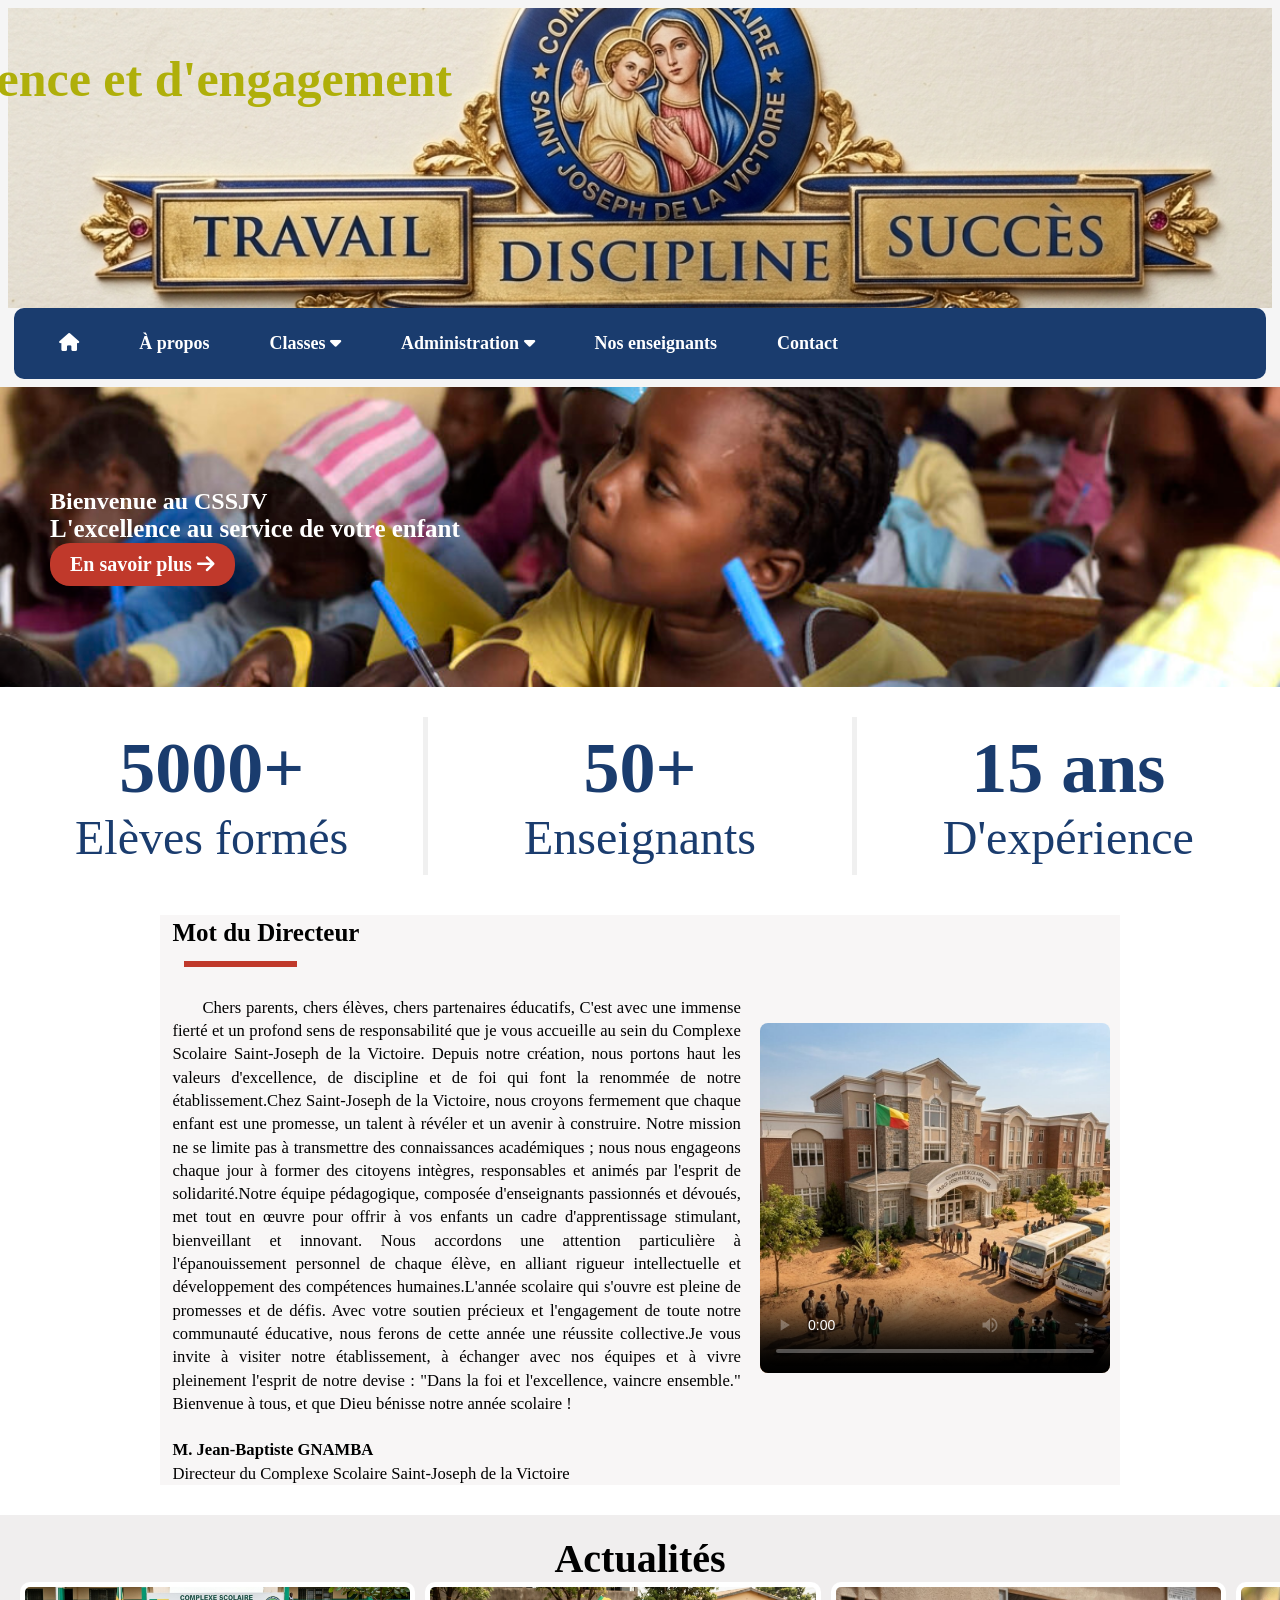
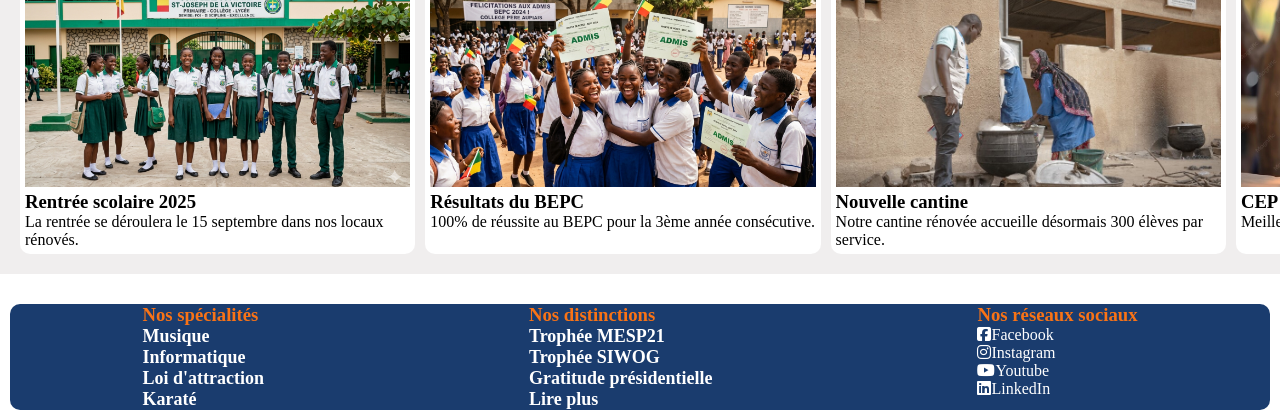
<file: index.html>
<!DOCTYPE html>
<html lang="en">
<head>
    <meta charset="UTF-8">
    <meta name="viewport" content="width=device-width, initial-scale=1.0">
    <link rel="stylesheet" href="https://cdnjs.cloudflare.com/ajax/libs/font-awesome/6.5.0/css/all.min.css">
    <title>site vitrine CSSJV</title>
    <link rel="stylesheet" href="style.css">
</head>
<body>
    <header class="container">
        <div class="nomEcole">
            <div class="conteneurImage">
                <img src="assets/1779537355182.png" alt="logo CSSJV">
                <h4>Une histoire d'excellence et d'engagement</h4>
            </div>
        </div>

        <div>
           <button class="hamburger" id="hamburger">☰</button>
           <nav class="elementEntete">
                <ul>
                   <li><a href="index.html"><i class="fa-solid fa-house"></i></a></li>
                   <li><a href="#">À propos</a></li>
                   <li class="cacheMenu"><a href="classes.html" target="_blank">Classes 
                   <i class="fa-solid fa-caret-down"></i></a>
                       <ul class="listeClasses">
                        <li><a href="#">Sixième</a></li>
                        <li><a href="#">Cinquième</a></li>
                        <li><a href="#">Quatrième</a></li>
                        <li><a href="#">Troisième</a></li>
                        <li class="cacheClasse"><a href="#">Seconde</a>
                             <ul class="lesSousClasses">
                                <li><a href="#">Seconde A1</a></li>
                                <li><a href="#">Seconde A2</a></li>
                                <li><a href="#">Seconde B</a></li>
                                <li><a href="#">Seconde C</a></li>
                                <li><a href="#">Seconde D</a></li>
                             </ul>
                        </li>
                        <li class="cacheClasse"><a href="#">Première</a>
                            <ul class="lesSousClasses">
                                <li><a href="#">Première A1</a></li>
                                <li><a href="#">Première A2</a></li>
                                <li><a href="#">Première B</a></li>
                                <li><a href="#">Première C</a></li>
                                <li><a href="#">Première D</a></li>
                            </ul>
                        </li>
                        <li class="cacheClasse"><a href="#">Terminale</a>
                            <ul class="lesSousClasses">
                                <li><a href="#">Terminale A1</a></li>
                                <li><a href="#">Terminale A2</a></li>
                                <li><a href="#">Terminale B</a></li>
                                <li><a href="#">Terminale C</a></li>
                                <li><a href="#">Terminale D</a></li>
                            </ul>
                        </li>
                       </ul>
                    </li>
                   <li><a href="#">Administration
                    <i class="fa-solid fa-caret-down"></i></a></li>
                    <li><a href="enseignants.php" target="_blank">Nos enseignants</a></li>
                   <li><a href="#">Contact</a></li>
               </ul>
           </nav>
        </div>
    </header>
    <section class="hero">
        <div class="heroConteu">
            <h1>Bienvenue au CSSJV</h1>
            <p><span class="phraseCool">L'excellence au service de votre enfant</span></p>
            <a href="#" class="bouton">En savoir plus <i class="fa-solid fa-arrow-right"></i></a>
        </div>
    </section>

    <section>
        <div class="lesChiffres">
            <div class="chiffre">
                <h2>5000+</h2>
                <p><a href="classes.html" class="lesEnseignant" target="_blank">Elèves formés</a></p>
            </div>
            <div class="chiffre">
                <h2>50+</h2>
                <p><a href="enseignants.php" class="lesEnseignant" target="_blank">Enseignants</a></p>
            </div>            
            <div class="chiffre">
            <h2>15 ans</h2>
                <p>D'expérience</p>
            </div>
        </div>
    </section>

        <div class="Director">
        <div class="DirWord">
        <span class="phraseCool">Mot du Directeur</span>
        <hr class="traitHoriz">
           <p> Chers parents, chers élèves, chers partenaires éducatifs, C'est avec une immense fierté 
            et un profond sens de responsabilité que je vous accueille au sein du Complexe Scolaire 
            Saint-Joseph de la Victoire. Depuis notre création, nous portons haut les valeurs 
            d'excellence, de discipline et de foi qui font la renommée de notre établissement.Chez 
            Saint-Joseph de la Victoire, nous croyons fermement que chaque enfant est une promesse, 
            un talent à révéler et un avenir à construire. Notre mission ne se limite pas à 
            transmettre des connaissances académiques ; nous nous engageons chaque jour à former des 
            citoyens intègres, responsables et animés par l'esprit de solidarité.Notre équipe 
            pédagogique, composée d'enseignants passionnés et dévoués, met tout en œuvre pour offrir 
            à vos enfants un cadre d'apprentissage stimulant, bienveillant et innovant. Nous 
            accordons une attention particulière à l'épanouissement personnel de chaque élève, en 
            alliant rigueur intellectuelle et développement des compétences humaines.L'année scolaire 
            qui s'ouvre est pleine de promesses et de défis. Avec votre soutien précieux et 
            l'engagement de toute notre communauté éducative, nous ferons de cette année une réussite 
            collective.Je vous invite à visiter notre établissement, à échanger avec nos équipes et à 
            vivre pleinement l'esprit de notre devise : 
            "Dans la foi et l'excellence, vaincre ensemble."
            Bienvenue à tous, et que Dieu bénisse notre année scolaire !<br><br>
            <span class="nomDir">M. Jean-Baptiste  GNAMBA</span><br>
            Directeur du Complexe Scolaire Saint-Joseph de la Victoire
            </div>
        </p>
        <div><video src="assets/Video 2026.mp4" controls poster="assets/Image 2026.jpeg"  class="rightImage"></video></div>
    </div>

    <section class="actualites">
        <h2 class="titre-section">Actualités</h2>
        <div class="cartes">
            <div class="carte">
                <img src="assets/img2.png" alt="actualité 1">
                <h3>Rentrée scolaire 2025</h3>
                <p>La rentrée se déroulera le 15 septembre dans nos locaux rénovés.</p>
            </div>
            <div class="carte">
                <img src="assets/img114.jfif" alt="actualité 2">
                <h3>Résultats du BEPC</h3>
                <p>100% de réussite au BEPC pour la 3ème année consécutive.</p>
            </div>
            <div class="carte">
                <img src="assets/cantine.jpg" alt="actualité 3">
                <h3>Nouvelle cantine</h3>
                <p>Notre cantine rénovée accueille désormais 300 élèves par service.</p>
            </div>
             <div class="carte">
                <img src="assets/img111.jpg" alt="actualité 4">
                <h3>CEP 2023</h3>
                <p>Meilleure élève du hhhhhhhhhhhhhhhhh.</p>
            </div>
             <div class="carte">
                <img src="assets/img113.png" alt="actualité 5">
                <h3>1er Août 2025</h3>
                <p>Nos élèves à la fête nationale d'indépendance du Bénin</p>
            </div>


                <div class="carte doublon">
                <img src="assets/img2.png" alt="actualité 1">
                <h3>Rentrée scolaire 2025</h3>
                <p>La rentrée se déroulera le 15 septembre dans nos locaux rénovés.</p>
            </div>
            <div class="carte doublon">
                <img src="assets/img114.jfif" alt="actualité 2">
                <h3>Résultats du BEPC</h3>
                <p>100% de réussite au BEPC pour la 3ème année consécutive.</p>
            </div>
            <div class="carte doublon">
                <img src="assets/cantine.jpg" alt="actualité 3">
                <h3>Nouvelle cantine</h3>
                <p>Notre cantine rénovée accueille désormais 300 élèves par service.</p>
            </div>
             <div class="carte doublon">
                <img src="assets/img111.jpg" alt="actualité 4">
                <h3>CEP 2023</h3>
                <p>Meilleure élève du hhhhhhhhhhhhhhhhh.</p>
            </div>
             <div class="carte doublon">
                <img src="assets/img113.png" alt="actualité 5">
                <h3>1er Août 2025</h3>
                <p>Nos élèves à la fête nationale d'indépendance du Bénin</p>
            </div>
        </div>
    </section>
    <footer>
        <div class="downInfo">
            <h3>Nos spécialités</h3>
            <ul>
                <li><a href="#">Musique</a></li>
                <li><a href="#">Informatique</a></li>
                <li><a href="#">Loi d'attraction</a></li>
                <li><a href="#">Karaté</a></li>
            </ul>
        </div>
        <div class="downInfo">
            <h3>Nos distinctions</h3>
            <ul>
                <li><a href="#">Trophée MESP21</a></li>
                <li><a href="#">Trophée SIWOG</a></li>
                <li><a href="#">Gratitude présidentielle</a></li>
                <li><a href="#">Lire plus</a></li>
            </ul>
        </div>
        <div class="downInfo">
            <h3>Nos réseaux sociaux</h3>
                <a href="#"><i class="fa-brands fa-square-facebook"></i><span>Facebook</span></a> <br>
                <a href="#"><i class="fa-brands fa-instagram"></i><span>Instagram</span></a> <br>
                <a href="#"><i class="fa-brands fa-youtube"></i><span>Youtube</span></a><br>
                <a href="#"><i class="fa-brands fa-linkedin"></i><span>LinkedIn</span></a>

        </div>
    </footer>
    <script>
        const bouton = document.getElementById('hamburger');
        const menu = document.querySelector('.elementEntete');
    
        bouton.addEventListener('click', function() {
        menu.classList.toggle('actif');
        });
    </script>
</body>
</html>
</file>
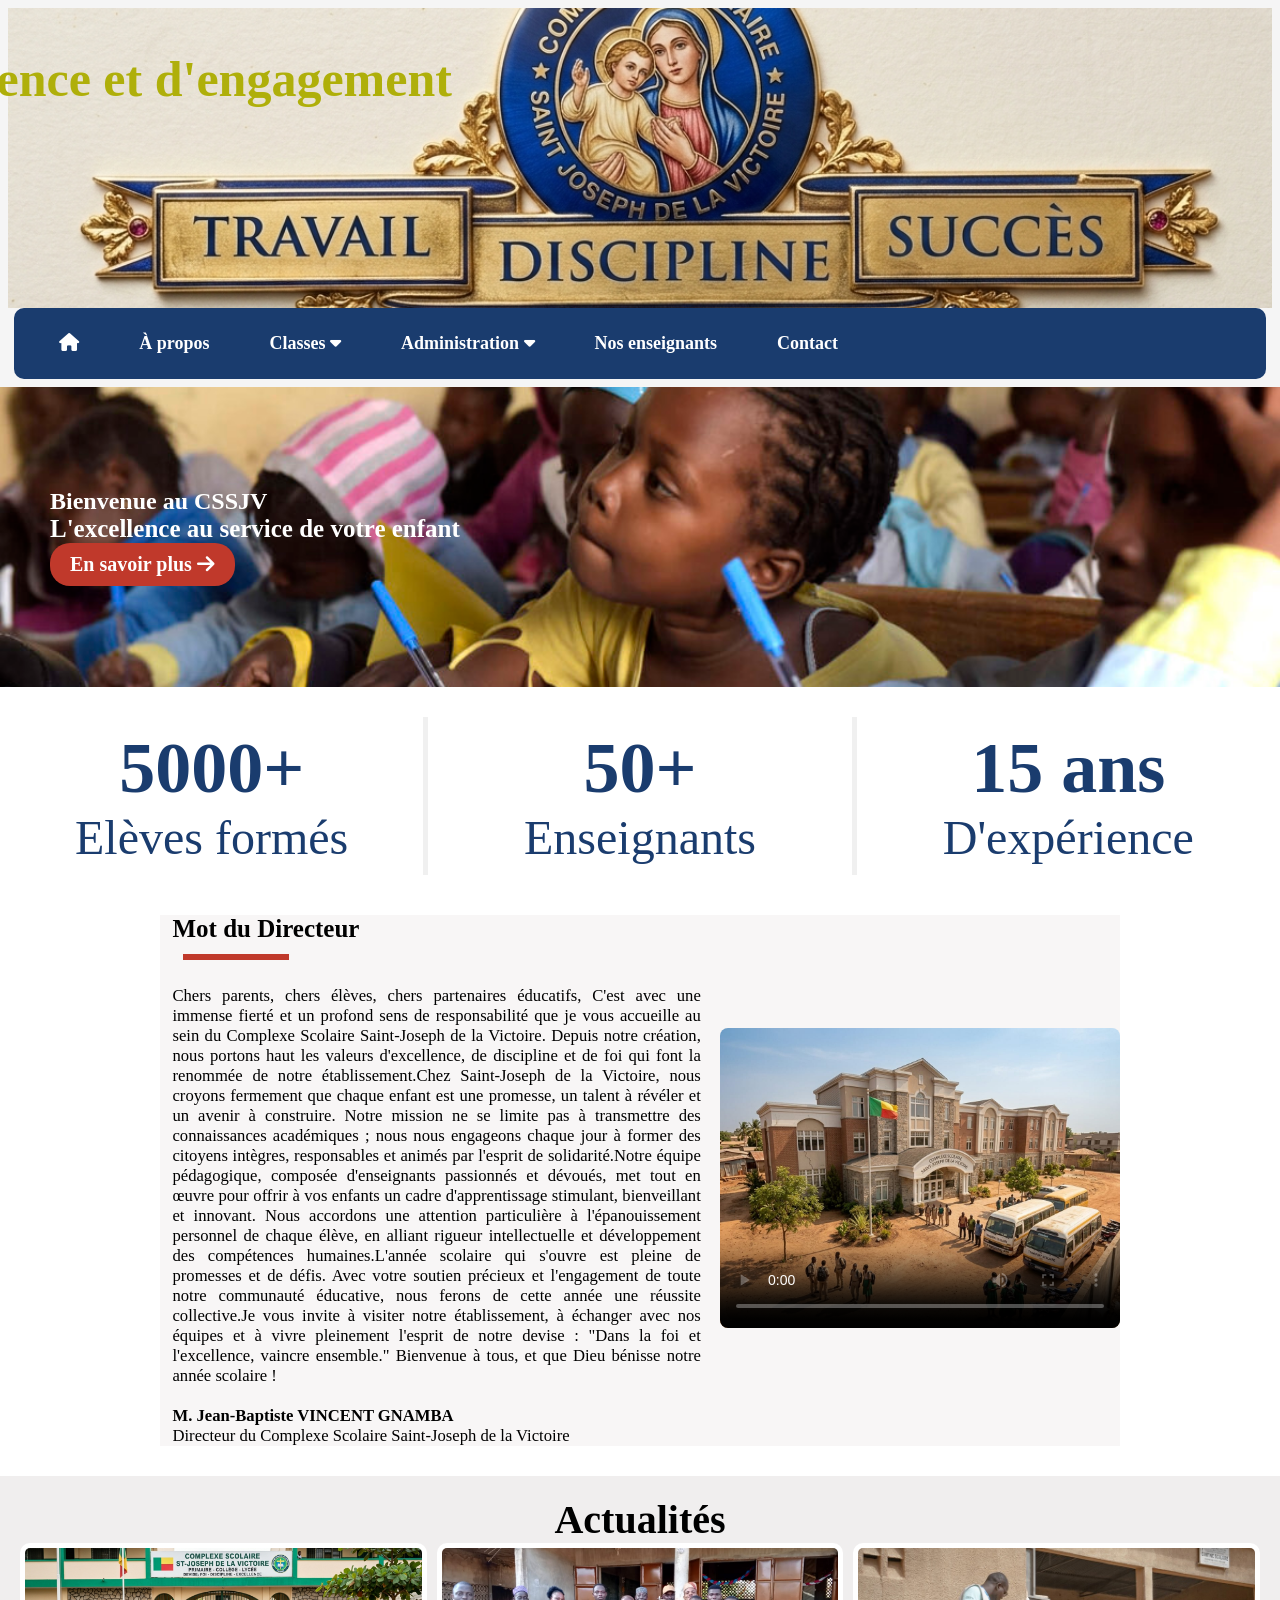
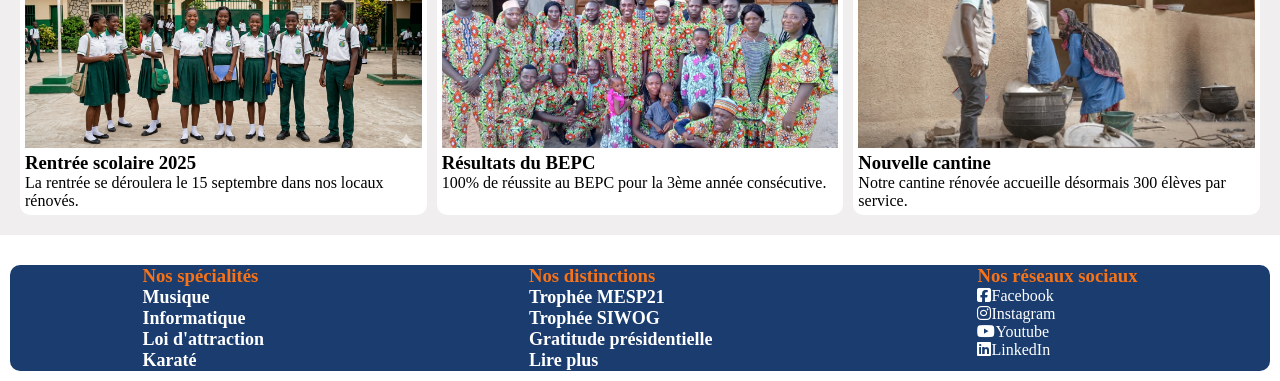
<file: proet1/index.html>
<!DOCTYPE html>
<html lang="en">
<head>
    <meta charset="UTF-8">
    <meta name="viewport" content="width=device-width, initial-scale=1.0">
    <link rel="stylesheet" href="https://cdnjs.cloudflare.com/ajax/libs/font-awesome/6.5.0/css/all.min.css">
    <title>site vitrine CSSJV</title>
    <link rel="stylesheet" href="style.css">
</head>
<body>
    <header class="container">
        <div class="nomEcole">
            <div class="conteneurImage">
                <img src="assets/1779537355182.png" alt="logo CSSJV">
                <h4>Une histoire d'excellence et d'engagement</h4>
            </div>
        </div>

        <div>
           <button class="hamburger" id="hamburger">☰</button>
           <nav class="elementEntete">
                <ul>
                   <li><a href="index.html"><i class="fa-solid fa-house"></i></a></li>
                   <li><a href="#">À propos</a></li>
                   <li class="cacheMenu"><a href="classes.html" target="_blank">Classes 
                   <i class="fa-solid fa-caret-down"></i></a>
                       <ul class="listeClasses">
                        <li><a href="#">Sixième</a></li>
                        <li><a href="#">Cinquième</a></li>
                        <li><a href="#">Quatrième</a></li>
                        <li><a href="#">Troisième</a></li>
                        <li class="cacheClasse"><a href="#">Seconde</a>
                             <ul class="lesSousClasses">
                                <li><a href="#">Seconde A1</a></li>
                                <li><a href="#">Seconde A2</a></li>
                                <li><a href="#">Seconde B</a></li>
                                <li><a href="#">Seconde C</a></li>
                                <li><a href="#">Seconde D</a></li>
                             </ul>
                        </li>
                        <li class="cacheClasse"><a href="#">Première</a>
                            <ul class="lesSousClasses">
                                <li><a href="#">Première A1</a></li>
                                <li><a href="#">Première A2</a></li>
                                <li><a href="#">Première B</a></li>
                                <li><a href="#">Première C</a></li>
                                <li><a href="#">Première D</a></li>
                            </ul>
                        </li>
                        <li class="cacheClasse"><a href="#">Terminale</a>
                            <ul class="lesSousClasses">
                                <li><a href="#">Terminale A1</a></li>
                                <li><a href="#">Terminale A2</a></li>
                                <li><a href="#">Terminale B</a></li>
                                <li><a href="#">Terminale C</a></li>
                                <li><a href="#">Terminale D</a></li>
                            </ul>
                        </li>
                       </ul>
                    </li>
                   <li><a href="#">Administration
                    <i class="fa-solid fa-caret-down"></i></a></li>
                    <li><a href="enseignants.php" target="_blank">Nos enseignants</a></li>
                   <li><a href="#">Contact</a></li>
               </ul>
           </nav>
        </div>
    </header>
    <section class="hero">
        <div class="heroConteu">
            <h1>Bienvenue au CSSJV</h1>
            <p><span class="phraseCool">L'excellence au service de votre enfant</span></p>
            <a href="#" class="bouton">En savoir plus <i class="fa-solid fa-arrow-right"></i></a>
        </div>
    </section>

    <section>
        <div class="lesChiffres">
            <div class="chiffre">
                <h2>5000+</h2>
                <p><a href="classes.html" class="lesEnseignant" target="_blank">Elèves formés</a></p>
            </div>
            <div class="chiffre">
                <h2>50+</h2>
                <p><a href="enseignants.php" class="lesEnseignant" target="_blank">Enseignants</a></p>
            </div>            
            <div class="chiffre">
            <h2>15 ans</h2>
                <p>D'expérience</p>
            </div>
        </div>
    </section>

        <div class="Director">
        <div class="DirWord">
        <p><span class="phraseCool">Mot du Directeur</span>
        <hr class="traitHoriz">
            Chers parents, chers élèves, chers partenaires éducatifs, C'est avec une immense fierté 
            et un profond sens de responsabilité que je vous accueille au sein du Complexe Scolaire 
            Saint-Joseph de la Victoire. Depuis notre création, nous portons haut les valeurs 
            d'excellence, de discipline et de foi qui font la renommée de notre établissement.Chez 
            Saint-Joseph de la Victoire, nous croyons fermement que chaque enfant est une promesse, 
            un talent à révéler et un avenir à construire. Notre mission ne se limite pas à 
            transmettre des connaissances académiques ; nous nous engageons chaque jour à former des 
            citoyens intègres, responsables et animés par l'esprit de solidarité.Notre équipe 
            pédagogique, composée d'enseignants passionnés et dévoués, met tout en œuvre pour offrir 
            à vos enfants un cadre d'apprentissage stimulant, bienveillant et innovant. Nous 
            accordons une attention particulière à l'épanouissement personnel de chaque élève, en 
            alliant rigueur intellectuelle et développement des compétences humaines.L'année scolaire 
            qui s'ouvre est pleine de promesses et de défis. Avec votre soutien précieux et 
            l'engagement de toute notre communauté éducative, nous ferons de cette année une réussite 
            collective.Je vous invite à visiter notre établissement, à échanger avec nos équipes et à 
            vivre pleinement l'esprit de notre devise : 
            "Dans la foi et l'excellence, vaincre ensemble."
            Bienvenue à tous, et que Dieu bénisse notre année scolaire !<br><br>
            <span class="nomDir">M. Jean-Baptiste VINCENT GNAMBA</span><br>
            Directeur du Complexe Scolaire Saint-Joseph de la Victoire
                <!--a href="#"> <strong>Lire plus 
                    <i class="fa-solid fa-arrow-right iconA"></i></strong> </a-->
            </div>
        </p>
        <div><video src="assets/Video 2026.mp4" controls poster="assets/Image 2026.jpeg"  class="rightImage"></video></div>
    </div>

    <section class="actualites">
        <h2 class="titre-section">Actualités</h2>
        <div class="cartes">
            <div class="carte">
                <img src="assets/img2.png" alt="actualité 1">
                <h3>Rentrée scolaire 2025</h3>
                <p>La rentrée se déroulera le 15 septembre dans nos locaux rénovés.</p>
            </div>
            <div class="carte">
                <img src="assets/IMG-20240622-WA0061.jpg" alt="actualité 2">
                <h3>Résultats du BEPC</h3>
                <p>100% de réussite au BEPC pour la 3ème année consécutive.</p>
            </div>
            <div class="carte">
                <img src="assets/cantine.jpg" alt="actualité 3">
                <h3>Nouvelle cantine</h3>
                <p>Notre cantine rénovée accueille désormais 300 élèves par service.</p>
            </div>
        </div>
    </section>
    <footer>
        <div class="downInfo">
            <h3>Nos spécialités</h3>
            <ul>
                <li><a href="#">Musique</a></li>
                <li><a href="#">Informatique</a></li>
                <li><a href="#">Loi d'attraction</a></li>
                <li><a href="#">Karaté</a></li>
            </ul>
        </div>
        <div class="downInfo">
            <h3>Nos distinctions</h3>
            <ul>
                <li><a href="#">Trophée MESP21</a></li>
                <li><a href="#">Trophée SIWOG</a></li>
                <li><a href="#">Gratitude présidentielle</a></li>
                <li><a href="#">Lire plus</a></li>
            </ul>
        </div>
        <div class="downInfo">
            <h3>Nos réseaux sociaux</h3>
                <a href="#"><i class="fa-brands fa-square-facebook"></i><span>Facebook</span></a> <br>
                <a href="#"><i class="fa-brands fa-instagram"></i><span>Instagram</span></a> <br>
                <a href="#"><i class="fa-brands fa-youtube"></i><span>Youtube</span></a><br>
                <a href="#"><i class="fa-brands fa-linkedin"></i><span>LinkedIn</span></a>

        </div>
    </footer>
    <script>
        const bouton = document.getElementById('hamburger');
        const menu = document.querySelector('.elementEntete');
    
        bouton.addEventListener('click', function() {
        menu.classList.toggle('actif');
        });
    </script>
</body>
</html>
</file>
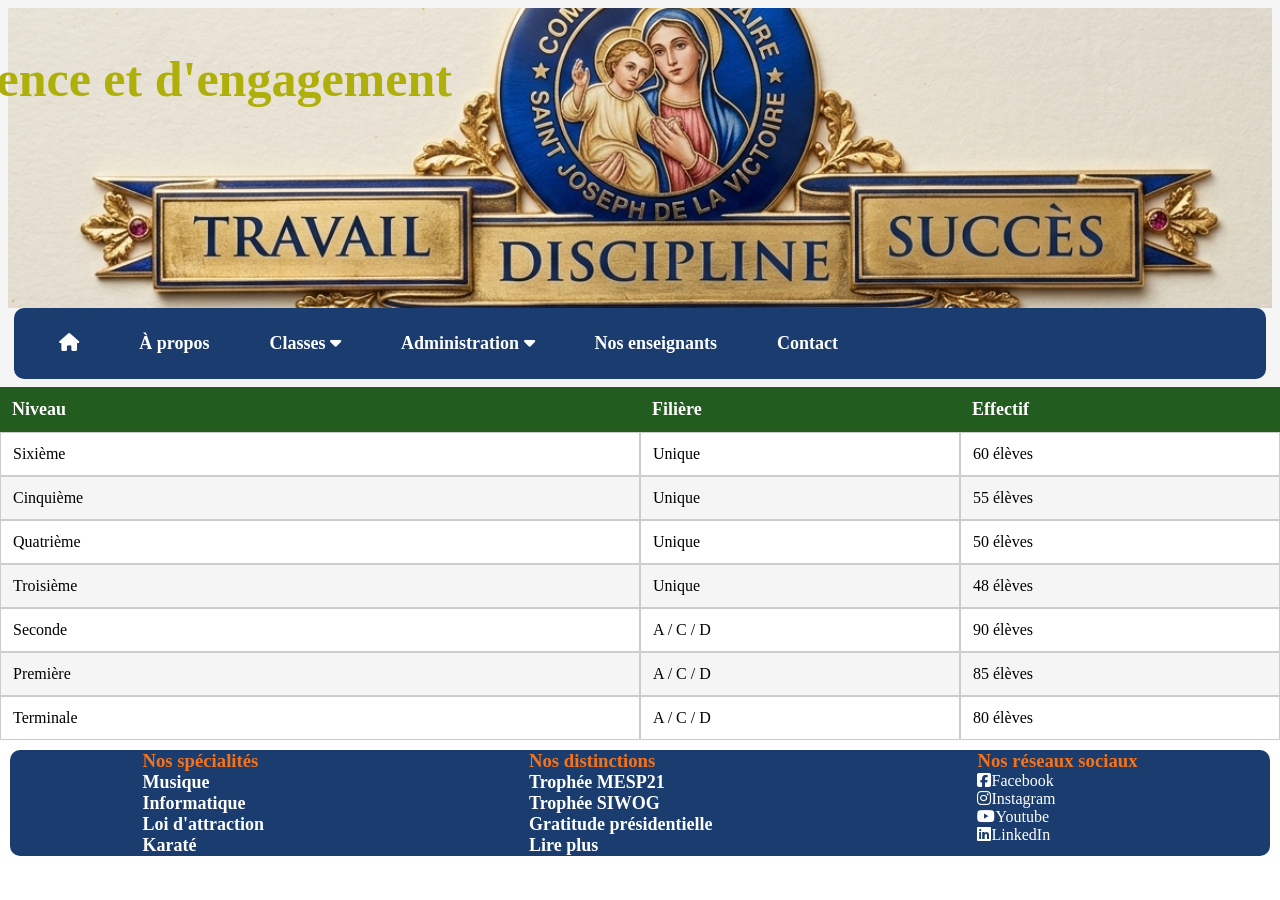
<file: classes.html>
<!DOCTYPE html>
<html lang="en">
<head>
    <meta charset="UTF-8">
    <meta name="viewport" content="width=device-width, initial-scale=1.0">
    <link rel="stylesheet" href="https://cdnjs.cloudflare.com/ajax/libs/font-awesome/6.5.0/css/all.min.css">
    <title>Les classes</title>
    <link rel="stylesheet" href="styleClasses.css">
</head>
<body>
 <header class="container">
        <div class="nomEcole">
            <div class="conteneurImage">
                <img src="assets/1779537355182.png" alt="logo CSSJV">
                <h4>Une histoire d'excellence et d'engagement</h4>
            </div>
        </div>

        <div>
           <button class="hamburger" id="hamburger">☰</button>
           <nav class="elementEntete">
                <ul>
                   <li><a href="index.html"><i class="fa-solid fa-house"></i></a></li>
                   <li><a href="#">À propos</a></li>
                   <li class="cacheMenu"><a href="classes.html" target="_blank">Classes 
                   <i class="fa-solid fa-caret-down"></i></a></li>
                   <li><a href="#">Administration
                    <i class="fa-solid fa-caret-down"></i></a></li>
                   <li><a href="enseignants.php" target="_blank">Nos enseignants</a></li>
                   <li><a href="#">Contact</a></li>
               </ul>
           </nav>
        </div>
    </header>
    <main class="page-filieres">

    <div class="tableau">
  <div class="entete">Niveau</div>
  <div class="entete">Filière</div>
  <div class="entete">Effectif</div>

  <div class="ligne">
    <div class="cellule" data-label="Niveau">Sixième</div>
    <div class="cellule" data-label="Filière">Unique</div>
    <div class="cellule" data-label="Effectif">60 élèves</div>
  </div>

  <div class="ligne">
    <div class="cellule" data-label="Niveau">Cinquième</div>
    <div class="cellule" data-label="Filière">Unique</div>
    <div class="cellule" data-label="Effectif">55 élèves</div>
  </div>

  <div class="ligne">
    <div class="cellule" data-label="Niveau">Quatrième</div>
    <div class="cellule" data-label="Filière">Unique</div>
    <div class="cellule" data-label="Effectif">50 élèves</div>
  </div>

  <div class="ligne">
    <div class="cellule" data-label="Niveau">Troisième</div>
    <div class="cellule" data-label="Filière">Unique</div>
    <div class="cellule" data-label="Effectif">48 élèves</div>
  </div>

  <div class="ligne">
    <div class="cellule" data-label="Niveau">Seconde</div>
    <div class="cellule" data-label="Filière">A / C / D</div>
    <div class="cellule" data-label="Effectif">90 élèves</div>
  </div>

  <div class="ligne">
    <div class="cellule" data-label="Niveau">Première</div>
    <div class="cellule" data-label="Filière">A / C / D</div>
    <div class="cellule" data-label="Effectif">85 élèves</div>
  </div>

  <div class="ligne">
    <div class="cellule" data-label="Niveau">Terminale</div>
    <div class="cellule" data-label="Filière">A / C / D</div>
    <div class="cellule" data-label="Effectif">80 élèves</div>
  </div>
</div>
  </main>
      <footer>
        <div class="downInfo">
            <h3>Nos spécialités</h3>
            <ul>
                <li><a href="#">Musique</a></li>
                <li><a href="#">Informatique</a></li>
                <li><a href="#">Loi d'attraction</a></li>
                <li><a href="#">Karaté</a></li>
            </ul>
        </div>
        <div class="downInfo">
            <h3>Nos distinctions</h3>
            <ul>
                <li><a href="#">Trophée MESP21</a></li>
                <li><a href="#">Trophée SIWOG</a></li>
                <li><a href="#">Gratitude présidentielle</a></li>
                <li><a href="#">Lire plus</a></li>
            </ul>
        </div>
        <div class="downInfo">
            <h3>Nos réseaux sociaux</h3>
                <a href="#"><i class="fa-brands fa-square-facebook"></i><span>Facebook</span></a> <br>
                <a href="#"><i class="fa-brands fa-instagram"></i><span>Instagram</span></a> <br>
                <a href="#"><i class="fa-brands fa-youtube"></i><span>Youtube</span></a><br>
                <a href="#"><i class="fa-brands fa-linkedin"></i><span>LinkedIn</span></a>

        </div>
    </footer>
  <script>
  const bouton = document.getElementById('hamburger');
  const menu = document.querySelector('.elementEntete');
  
  bouton.addEventListener('click', function() {
    menu.classList.toggle('actif');
  });
</script>
</body>
</html>
</file>
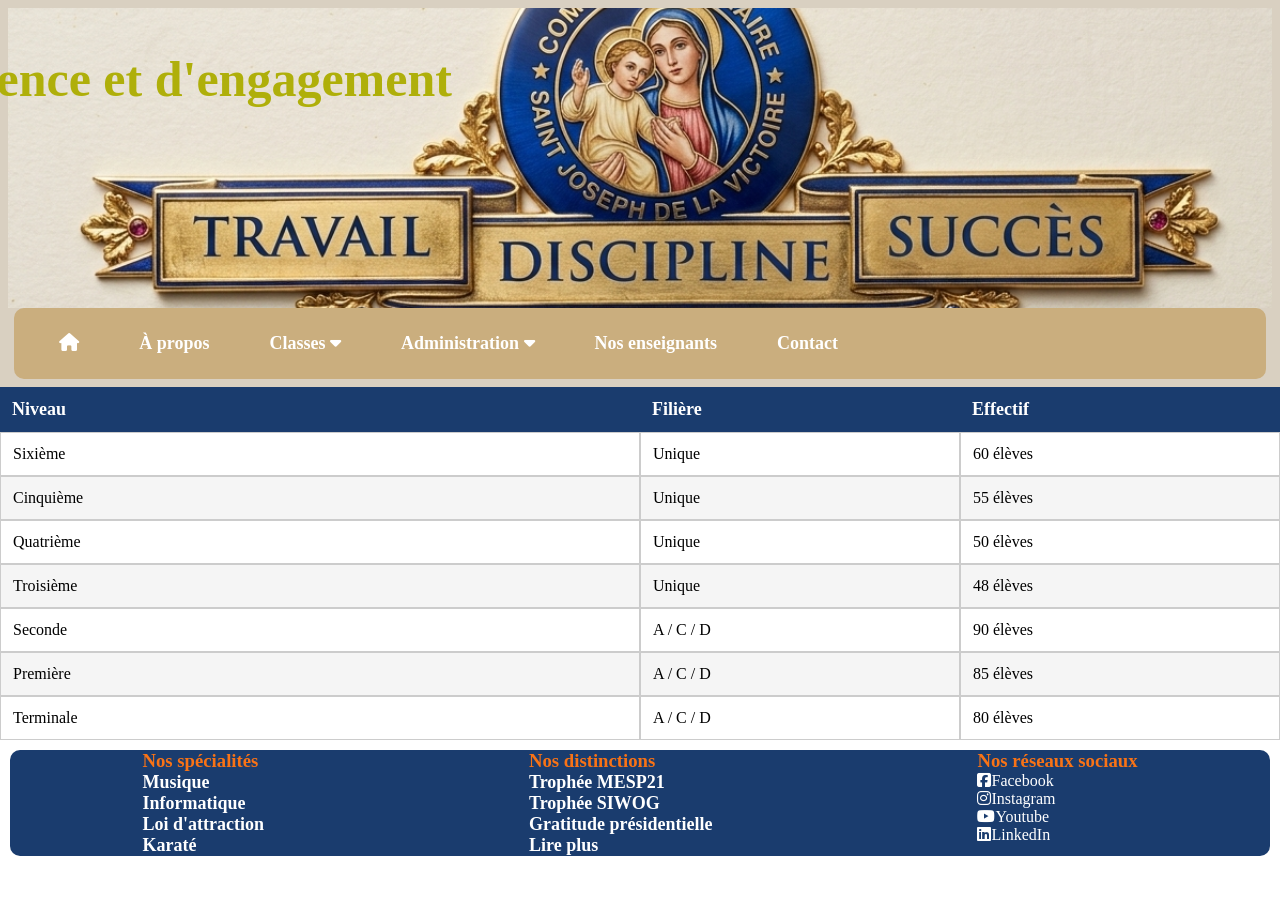
<file: proet1/classes.html>
<!DOCTYPE html>
<html lang="en">
<head>
    <meta charset="UTF-8">
    <meta name="viewport" content="width=device-width, initial-scale=1.0">
    <link rel="stylesheet" href="https://cdnjs.cloudflare.com/ajax/libs/font-awesome/6.5.0/css/all.min.css">
    <title>Document</title>
    <link rel="stylesheet" href="styleClasses.css">
</head>
<body>
 <header class="container">
        <div class="nomEcole">
            <div class="conteneurImage">
                <img src="assets/1779537355182.png" alt="logo CSSJV">
                <h4>Une histoire d'excellence et d'engagement</h4>
            </div>
        </div>

        <div>
           <button class="hamburger" id="hamburger">☰</button>
           <nav class="elementEntete">
                <ul>
                   <li><a href="index.html"><i class="fa-solid fa-house"></i></a></li>
                   <li><a href="#">À propos</a></li>
                   <li class="cacheMenu"><a href="classes.html" target="_blank">Classes 
                   <i class="fa-solid fa-caret-down"></i></a></li>
                   <li><a href="#">Administration
                    <i class="fa-solid fa-caret-down"></i></a></li>
                   <li><a href="enseignants.php" target="_blank">Nos enseignants</a></li>
                   <li><a href="#">Contact</a></li>
               </ul>
           </nav>
        </div>
    </header>
    <main class="page-filieres">

    <div class="tableau">
  <div class="entete">Niveau</div>
  <div class="entete">Filière</div>
  <div class="entete">Effectif</div>

  <div class="ligne">
    <div class="cellule" data-label="Niveau">Sixième</div>
    <div class="cellule" data-label="Filière">Unique</div>
    <div class="cellule" data-label="Effectif">60 élèves</div>
  </div>

  <div class="ligne">
    <div class="cellule" data-label="Niveau">Cinquième</div>
    <div class="cellule" data-label="Filière">Unique</div>
    <div class="cellule" data-label="Effectif">55 élèves</div>
  </div>

  <div class="ligne">
    <div class="cellule" data-label="Niveau">Quatrième</div>
    <div class="cellule" data-label="Filière">Unique</div>
    <div class="cellule" data-label="Effectif">50 élèves</div>
  </div>

  <div class="ligne">
    <div class="cellule" data-label="Niveau">Troisième</div>
    <div class="cellule" data-label="Filière">Unique</div>
    <div class="cellule" data-label="Effectif">48 élèves</div>
  </div>

  <div class="ligne">
    <div class="cellule" data-label="Niveau">Seconde</div>
    <div class="cellule" data-label="Filière">A / C / D</div>
    <div class="cellule" data-label="Effectif">90 élèves</div>
  </div>

  <div class="ligne">
    <div class="cellule" data-label="Niveau">Première</div>
    <div class="cellule" data-label="Filière">A / C / D</div>
    <div class="cellule" data-label="Effectif">85 élèves</div>
  </div>

  <div class="ligne">
    <div class="cellule" data-label="Niveau">Terminale</div>
    <div class="cellule" data-label="Filière">A / C / D</div>
    <div class="cellule" data-label="Effectif">80 élèves</div>
  </div>
</div>
  </main>
      <footer>
        <div class="downInfo">
            <h3>Nos spécialités</h3>
            <ul>
                <li><a href="#">Musique</a></li>
                <li><a href="#">Informatique</a></li>
                <li><a href="#">Loi d'attraction</a></li>
                <li><a href="#">Karaté</a></li>
            </ul>
        </div>
        <div class="downInfo">
            <h3>Nos distinctions</h3>
            <ul>
                <li><a href="#">Trophée MESP21</a></li>
                <li><a href="#">Trophée SIWOG</a></li>
                <li><a href="#">Gratitude présidentielle</a></li>
                <li><a href="#">Lire plus</a></li>
            </ul>
        </div>
        <div class="downInfo">
            <h3>Nos réseaux sociaux</h3>
                <a href="#"><i class="fa-brands fa-square-facebook"></i><span>Facebook</span></a> <br>
                <a href="#"><i class="fa-brands fa-instagram"></i><span>Instagram</span></a> <br>
                <a href="#"><i class="fa-brands fa-youtube"></i><span>Youtube</span></a><br>
                <a href="#"><i class="fa-brands fa-linkedin"></i><span>LinkedIn</span></a>

        </div>
    </footer>
  <script>
  const bouton = document.getElementById('hamburger');
  const menu = document.querySelector('.elementEntete');
  
  bouton.addEventListener('click', function() {
    menu.classList.toggle('actif');
  });
</script>
</body>
</html>
</file>
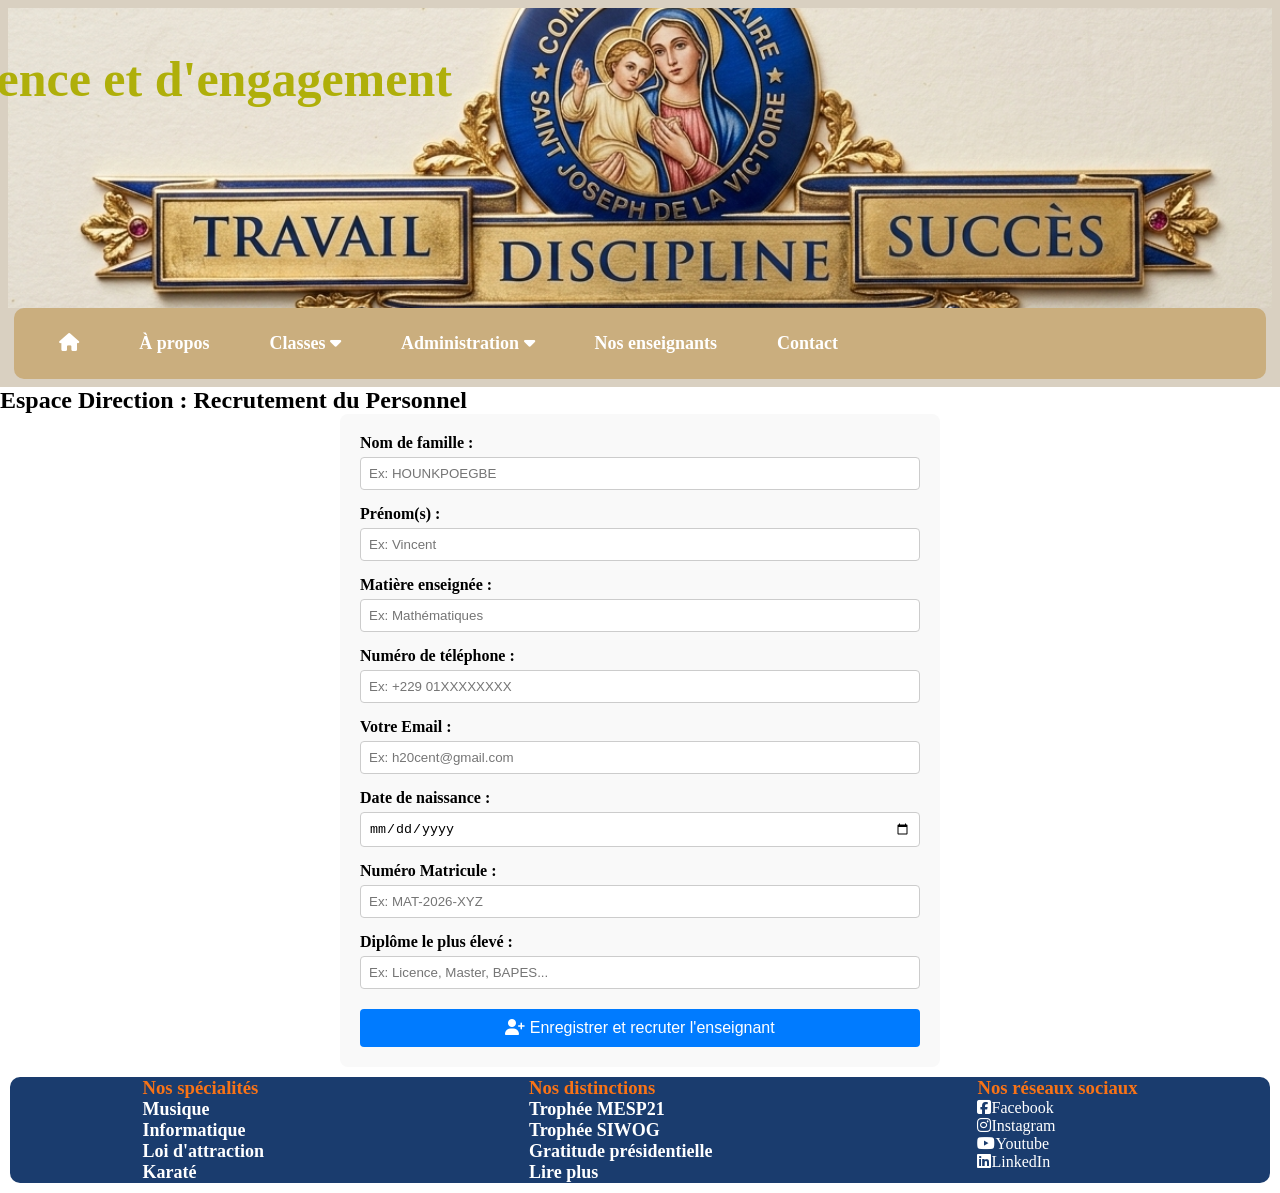
<file: proet1/recrutement.html>
<!DOCTYPE html>
<html lang="fr">
<head>
    <meta charset="UTF-8">
    <meta name="viewport" content="width=device-width, initial-scale=1.0">
    <link rel="stylesheet" href="https://cdnjs.cloudflare.com/ajax/libs/font-awesome/6.5.0/css/all.min.css">
    <title>Recrutement des Enseignants</title>
    <link rel="stylesheet" href="styleTeachers.css">
    <link rel="stylesheet" href="recrutement.css">
</head>
<body>
     <header class="container">
        <div class="nomEcole">
            <div class="conteneurImage">
                <img src="assets/1779537355182.png" alt="logo CSSJV">
                <h4>Une histoire d'excellence et d'engagement</h4>
            </div>
        </div>

        <div>            
           <button class="hamburger" id="hamburger">☰</button>
           <nav class="elementEntete">
                <ul>
                   <li><a href="index.html"><i class="fa-solid fa-house"></i></a></li>
                   <li><a href="#">À propos</a></li>
                   <li class="cacheMenu"><a href="classes.html">Classes <i class="fa-solid fa-caret-down"></i></a></li>
                   <li><a href="#">Administration <i class="fa-solid fa-caret-down"></i></a></li>
                   <li><a href="enseignants.html">Nos enseignants</a></li>
                   <li><a href="#">Contact</a></li>
                </ul>
           </nav>
        </div>
    </header>

    <main class="page-equipe">
        <h2 class="titre-page">Espace Direction : Recrutement du Personnel</h2>
        
        <!-- Section du Formulaire de Recrutement -->
        <section class="containerForm">
            <form action="ajouterEnseignant.php" method="POST">
                
                <div class="Positionchamp">
                    <label for="nom" class="FormChamp">Nom de famille :</label>
                    <input type="text" id="nom" name="nom" required placeholder="Ex: HOUNKPOEGBE" style="width: 100%; padding: 8px; border: 1px solid #ccc; border-radius: 4px;">
                </div>

                <div class="Positionchamp">
                    <label for="prenoms" class="FormChamp">Prénom(s) :</label>
                    <input type="text" id="prenoms" name="prenoms" required placeholder="Ex: Vincent" style="width: 100%; padding: 8px; border: 1px solid #ccc; border-radius: 4px;">
                </div>

                <div class="Positionchamp">
                    <label for="matiere" class="FormChamp">Matière enseignée :</label>
                    <input type="text" id="matiere" name="matiere" required placeholder="Ex: Mathématiques" style="width: 100%; padding: 8px; border: 1px solid #ccc; border-radius: 4px;">
                </div>

                <div class="Positionchamp">
                    <label for="telephone" class="FormChamp">Numéro de téléphone :</label>
                    <input type="tel" id="telephone" name="telephone" required placeholder="Ex: +229 01XXXXXXXX" style="width: 100%; padding: 8px; border: 1px solid #ccc; border-radius: 4px;">
                </div>

                <div class="Positionchamp">
                    <label for="email" class="FormChamp">Votre Email :</label>
                    <input type="email" id="email" name="email" required placeholder="Ex: h20cent@gmail.com" style="width: 100%; padding: 8px; border: 1px solid #ccc; border-radius: 4px;">
                </div>

                <div class="Positionchamp">
                    <label for="naissanceDate" class="FormChamp">Date de naissance :</label>
                    <input type="date" id="naissanceDate" name="naissanceDate" required style="width: 100%; padding: 8px; border: 1px solid #ccc; border-radius: 4px;">
                </div>

                <div class="Positionchamp">
                    <label for="matriculeNum" class="FormChamp">Numéro Matricule :</label>
                    <input type="text" id="matriculeNum" name="matriculeNum" required placeholder="Ex: MAT-2026-XYZ" style="width: 100%; padding: 8px; border: 1px solid #ccc; border-radius: 4px;">
                </div>

                <div style="margin-bottom: 20px;">
                    <label for="diplome_haut" class="FormChamp">Diplôme le plus élevé :</label>
                    <input type="text" id="diplome_haut" name="diplome_haut" required placeholder="Ex: Licence, Master, BAPES..." style="width: 100%; padding: 8px; border: 1px solid #ccc; border-radius: 4px;">
                </div>

                <button type="submit" class="enregForm">
                    <i class="fa-solid fa-user-plus"></i> Enregistrer et recruter l'enseignant
                </button>

            </form>
        </section>
    </main>

    <footer>
        <div class="downInfo">
            <h3>Nos spécialités</h3>
            <ul>
                <li><a href="#">Musique</a></li>
                <li><a href="#">Informatique</a></li>
                <li><a href="#">Loi d'attraction</a></li>
                <li><a href="#">Karaté</a></li>
            </ul>
        </div>
        <div class="downInfo">
            <h3>Nos distinctions</h3>
            <ul>
                <li><a href="#">Trophée MESP21</a></li>
                <li><a href="#">Trophée SIWOG</a></li>
                <li><a href="#">Gratitude présidentielle</a></li>
                <li><a href="#">Lire plus</a></li>
            </ul>
        </div>
        <div class="downInfo">
            <h3>Nos réseaux sociaux</h3>
                <a href="#"><i class="fa-brands fa-square-facebook"></i><span>Facebook</span></a> <br>
                <a href="#"><i class="fa-brands fa-instagram"></i><span>Instagram</span></a> <br>
                <a href="#"><i class="fa-brands fa-youtube"></i><span>Youtube</span></a><br>
                <a href="#"><i class="fa-brands fa-linkedin"></i><span>LinkedIn</span></a>
        </div>
    </footer>

    <script>
        const bouton = document.getElementById('hamburger');
        const menu = document.querySelector('.elementEntete');
        bouton.addEventListener('click', function() {
            menu.classList.toggle('actif');
        });
    </script>
</body>
</html>
</file>
<file: style.css>
*{
    box-sizing: border-box;
    margin: 0;
    padding: 0;
}
.container {
    position: relative;
    display: block;
    background-color:#f5f5f5;
    padding: 8px; 
}
/* Ci-dessous, texte sur image*/
.conteneurImage{
    position: relative;
    display: block;/*texte s'adapte à la taille de l'image*/
    text-align: center;
}
.conteneurImage img {
    display: block;
    width: 100%;
    height: 300px;
    margin: 0 auto; /*centrer horizontalement un élément de type bloc (comme une <div>, un <section>, un <h1>, etc.) à l'intérieur de son parent.*/
    object-fit: cover; /*permet à l'image de remplir tout le conteneur sans la déformer */
}
.conteneurImage h4 {
    position: absolute;
    bottom: 200px; /*distance du bas*/
    left: 0; /* Le texte part de la gauche */
    transform: translateX(-50%); /*centré horizontalement*/
    color:rgb(175, 175, 10);
    font-size: 50px;  
    white-space: nowrap;
    animation: defiler 20s linear infinite;
}

@keyframes defiler{  /* ici defiler est le nom de mon animation, je choisis ce que je veux */
    0%{
        transform: translateX(-100%); /* commence hors d'écran à gauche */
        color: red;
    }

    100%{
        transform: translateX(100vw); /* sort hors d'écran à droite */
    }
}

.nomEcole{
    color: darkslategray;
    font-size: large;
    font-weight: bold;
}
.elementEntete{
    background-color:#1a3c6e;
    padding: 25px;
    margin-inline: 0.5%;  /* marge simultanémnent à gauche et à droite */
    border-radius: 10px;
}
.elementEntete > ul { /* le > signifie "ul directement dans .elementEntet",*/
    list-style: none; /* Permet de supprimer les puces par défaut des ul */
    margin: 0;
    padding: 0;
    display: flex;
    justify-content: flex-start;
    align-items: flex-start;
    gap: 60px; /*Espace entre les éléments de la navbar */
    text-decoration: none;
    margin-left: 20px;
}
li a {
    color:white;
    font-size: large;
    font-weight: bold;
    text-decoration: none;
}
.elementEntete > ul > li >a:hover{
    color:rgb(232, 255, 196);
    text-decoration: underline;
}

/*======Caher les sous-menus de l'en-tête et afficher au survol======*/
.cacheMenu{
    position: relative;
}
.listeClasses{
    display: none;
    position: absolute;
    background-color: #1a3c6e;
    list-style: none;
    top: 100%; /* aligné en dessous du parent */
    left: 0; /* listeClasses commencent au même niveau que classes */
    min-width: 180%;
}
.cacheMenu:hover .listeClasses {
    display: block;
}
.listeClasses li a {
    font-size: 15px;
    color:white;
}


/* Je définis un hover pour les sous-menus */
.listeClasses:hover , .lesSousClasses:hover{
    color: blueviolet;
    background-color: #caae7e;
}
/* =====Je cache les secondes=========*/
.cacheClasse{
    position: relative;
}
.lesSousClasses {
   /* display: none; */
    /* je remplace display:none par les trois lignes suivantes */
    visibility: hidden;
    opacity: 0;
    transition: opacity 0.3s ease 0.5s; /* 0.5s = délai avant apparition */
    position: absolute;
    background-color: #1a3c6e;
    list-style: none;
    top: 0; /* aligné en haut du parent*/
    left: 100%; /* commencent là où le parent fini*/
    min-width: 150px;
    margin-left: -1px; /* colle lesSecondes au parent sans espace */
    box-shadow: 0 4px 8px rgba(0, 0, 0, 0.2);
}

.cacheClasse:hover .lesSousClasses{
 /*   display: block;  */

        /* je remplace display:block par ceci */
    visibility: visible;
    opacity: 1;
    transition: opacity 0.3s ease 0.5s;
    text-decoration-color: rgb(223, 165, 176);
}


/*banière hero*/
.hero{
    background-image: url(assets/ecole-1038x519.jpg);
    background-size: cover;
    background-position: center;
    height: 300px;
    display: flex;
    align-items: center;
    padding-left: 50px;
    color:white;
}
.bouton{
    background-color: #c0392b;
    border: 150px;
    display: inline-block;
    border-radius: 20px;
    padding: 10px 20px;
    color: white;
    text-decoration: none;
    font-size: 20px;
    font-weight: bolder;
}
.bouton:hover{
    background-color:#922b21  ;
    transform: scale(1.10);
    transition: 0.2s;
} 
.lesChiffres{
    display: grid;
    grid-template-columns: 1fr 1fr 1fr;
    gap: 5px;
    color:#1a3c6e;
    background-color: #f0f0f0;
}
.chiffre{
    background-color: white;
    text-align: center;
    padding: 10px;
    font-size: 48px;
}
.chiffre p a{
  color: #1a3c6e;
}
.chiffre:hover{
    transform: scale(1.15);
    transition: 0.3s;
    color: white;
    background-color: rgb(196, 181, 181);
    border-radius: 80px;
}

.actualites{
    padding: 20px 20px;
    background-color: rgb(240, 238, 238);
    overflow: hidden;
}
.cartes{
    display: flex;
    gap: 10px;
    width: max-content;
 /*   justify-content: center;  */
    animation: defilement 40s linear infinite;
}
.carte{
    width: 33%;
    background-color: white;
    border-radius: 10px;
    border: 5px solid white;
    overflow: hidden;
}
.carte img{
    width: 100%;
    height: 200px;
    object-fit: cover;
}
.titre-section{
    display: flex;
    justify-content: center;
    font-size: 40px;
}
/* ############################# Défiler actualités ######################### */

@keyframes defilement {
  from {
    transform: translateX(0);
  }
  to {
    transform: translateX(-50%);
  }
}
.cartes{

}



.lesEnseignant{
    text-decoration: none;
    color:#c0392b;
}

.Director{
  display: flex;
  background-color:rgb(248, 246, 246) ;
  align-items: center;
  justify-content: center;
  width: 75%;
  margin: 40px auto;
}
.rightImage{
  width: 350px;
  height: 350px;
  aspect-ratio: 4 / 3;
  object-fit: cover;
  object-position: center;
  border-radius: 8px;
  margin-left: auto;
  margin-right: 10px;
} 
.rightImage:hover{
  transform: scale(1.07);
  transition: 1s;
}
.DirWord{
  font-size: 104%;
  margin-right: 2%;
  margin-left: 1.3%;
  line-height: 1.4;
  text-align: justify;
  text-align-last: left;
  hyphens: auto;
}
.DirWord p{
  text-indent: 30px;
}
.phraseCool{
  display: block;
  font-size: 25px;
  font-weight: bolder;
}
.traitHoriz{
  display: flex;
  margin-left: 2%;
  margin-bottom: 5%;
  margin-top: 2%;
  border: none;
  height: 6px;
  width: 20%;
  background-color:#c0392b ;
  color:#c0392b;
}
.nomDir{
  font-weight: bolder;
}


.hero, section, .Director, footer {
  margin-bottom: 30px;
}

/*#################################  LE FOOTER  #####################################*/
footer{
  display: flex;
  background-color: #1a3c6e;
  color: #FFFFFF;
  justify-content: space-around;
  border-radius: 10px;
  margin: 10px;
}
.downInfo{
  text-decoration: none;
} 
.downInfo ul, span{
  list-style-type: none;
}  
.downInfo a{
  text-decoration: none;
  color: inherit;
}
.downInfo h3{
  color: #F97316;
}
footer .downInfo a:hover{
  text-decoration: underline;
  color: #f7f306;
}

/*#######################################___RESPONSIVE___###############################################*/

/* Effets hover sur le bouton En savoir plus */
.bouton:hover {
  background-color: #922b21;
  transform: scale(1.05);
  transition: 0.3s;
}

/* Effets hover sur les cartes actualités */
.carte:hover {
  transform: translateY(-5px);
  box-shadow: 0 8px 16px rgba(0,0,0,0.2);
  transition: 0.3s;
}

/* Zoom sur les images des cartes au survol */
.carte:hover img {
  transform: scale(1.05);
  transition: 0.3s;
}

/* Menu hamburger */
.hamburger {
  display: none;  /* Pour éviter l'affichage sur grand-écran */
  background:#f7f306;
  border: none;
  font-size: 30px;
  color: white;
  cursor: pointer;
  position: absolute;
  right: 15px;
  top: 15px;
}

@media (max-width: 768px) {

  * {
    max-width: 100%;
  }
  body {
    overflow-x: hidden;
  }

  /* En-tête */
  .container {
    position: relative;
    display:block;
    padding: 0;
    margin: 0;
    width: 100%;
  }
  .nomEcole{
    width: 100%; /* ?????? */
  }
  .conteneurImage{
    position: relative;
    width: 100%;
  }
  .conteneurImage img {
    width: 100%;
    height: auto;
    max-height: 220px; 
    object-fit: cover;
    display: block;
  }
  .conteneurImage h4 {
    display: none; /* cache le texte qui défile sur mobile */
  }

  /* Hero */
  .hero {
    height: 200px;
    padding-left: 20px;
  }
  .hero h1 {
    font-size: 24px;
  }
  .hero p {
    font-size: 14px;
  }

  /* Chiffres clés — 3 colonnes → 1 colonne */
  .lesChiffres {
    grid-template-columns: 1fr;
    font-size: 10px;
  }

  /* Actualités — côte à côte → empilées */
  .cartes {
    flex-direction: column;
    width: 100%;
    animation: none;
  }
  .carte {
    width: 100%;
  }
  .doublon{
    display: none;
  }
  /* Grille enseignants — 4 colonnes → 2 colonnes */
  .grille-equipe {
    grid-template-columns: repeat(2, 1fr);
  }

  /* Tableau filières — 3 colonnes → 1 colonne */
  .tableau {
    grid-template-columns: 1fr;
  }

  /* Menu hamburger */
  .hamburger {
    display: block;
    position: absolute;
    top: 15px; /* distance depuis le haut de l'image */
    right: 15px; /*  distance depuis le bord droit */
    z-index: 0; /* menu hamburger au dessus */
    /* Styles visuels conservés et nettoyés */
    background: #f7f306;
    border: none;
    font-size: 30px;
    color: white; /* Si l'icône est blanche sur fond jaune, changez pour une couleur sombre si besoin */
    cursor: pointer;
    padding: 5px 10px;
    border-radius: 4px;
    width: auto;         /* Évite que le bouton s'écrase avec le width: 10% */
  }
  .container > div:last-child {
    position: static;    /* Permet au hamburger d'aller sur l'image */
    width: 100%;   
  }
  .elementEntete {
    display: none;
    width: 100%;
  }
  .elementEntete.actif {
    display: block;
    background-color: #1a3c6e;
    border-radius: 0 0 10px 10px;
    padding: 10px 0;
    box-shadow: 0 4px 8px rgba(0,0,0,0.3);
  }
  .elementEntete.actif > ul {
    flex-direction: column;
    align-items: center;
    gap: 15px;
    padding: 10px 0;
  }
  .elementEntete > ul {
    flex-direction: column;
    align-items: center;
    gap: 10px;
    padding: 5px 0;
    font-size: 15px;
  }
  footer{
    display: flex;
    flex-direction: column;
    text-align: center;
    gap: 20px;
    padding: 20px;
  }
  .Director{
    display: flex;
    flex-direction: column;
    width: 95%;
  }
  .DirWord{
    text-align: justify;
    hyphens: auto;
    -webkit-hyphens: auto; /* active la césur sur safari */ 
    -ms-hyphens: auto;  /* active la césure sur anciens navigateurs */
    word-break: normal;
    overflow-wrap: break-word;
  }
  .rightImage{
    width: 100%;
    margin-top: 20px;
  }
}

/* Mobile strict — moins de 480px */
@media (max-width: 480px) {

  .grille-equipe {
    grid-template-columns: 1fr;
  }
  .elementEntete > ul {
    gap: 8px;
  }
  li a {
    font-size: 12px;
  }
}
</file>
<file: proet1/style.css>
*{
    box-sizing: border-box;
    margin: 0;
    padding: 0;
}
.container {
    display: block;
    background-color:#f5f5f5;
    padding: 8px;
}
/* Ci-dessous, texte sur image*/
.conteneurImage{
    position: relative;
    display: block;/*texte s'adapte à la taille de l'image*/
    text-align: center;
}
.conteneurImage img {
    display: block;
    width: 100%;
    height: 300px;
    margin: 0 auto; /*centrer horizontalement un élément de type bloc (comme une <div>, un <section>, un <h1>, etc.) à l'intérieur de son parent.*/
    object-fit: cover; /*permet à l'image de remplir tout le conteneur sans la déformer */
}
.conteneurImage h4 {
    position: absolute;
    bottom: 200px; /*distance du bas*/
    left: 0; /* Le texte part de la gauche */
    transform: translateX(-50%); /*centré horizontalement*/
    color:rgb(175, 175, 10);
    font-size: 50px;  
    white-space: nowrap;
    animation: defiler 20s linear infinite;
}

@keyframes defiler{  /* ici defiler est le nom de mon animation, je choisis ce que je veux */
    0%{
        transform: translateX(-100%); /* commence hors d'écran à gauche */
        color: red;
    }
 /*   25%{
        color: blue;
        font-size: 20px;
    }
    50%{
        color: tomato;
        font-size: 80px;
    }
    75%{
        color: springgreen;
        font-size: 40px;  
    }  */
    100%{
        transform: translateX(100vw); /* sort hors d'écran à droite */
    }
}

.nomEcole{
    color: darkslategray;
    font-size: large;
    font-weight: bold;
}
.elementEntete{
    background-color:#1a3c6e;
    padding: 25px;
    margin-inline: 0.5%;  /* marge simultanémnent à gauche et à droite */
    border-radius: 10px;
}
.elementEntete > ul { /* le > signifie "ul directement dans .elementEntet",*/
    list-style: none; /* Permet de supprimer les puces par défaut des ul */
    margin: 0;
    padding: 0;
    display: flex;
    justify-content: flex-start;
    align-items: flex-start;
    gap: 60px; /*Espace entre les éléments de la navbar */
    text-decoration: none;
    margin-left: 20px;
}
li a {
    color:white;
    font-size: large;
    font-weight: bold;
    text-decoration: none;
}
.elementEntete > ul > li >a:hover{
    color:rgb(232, 255, 196);
    text-decoration: underline;
}

/*======Caher les sous-menus de l'en-tête et afficher au survol======*/
.cacheMenu{
    position: relative;
}
.listeClasses{
    display: none;
    position: absolute;
    background-color: #caae7e;
    list-style: none;
    top: 100%; /* aligné en dessous du parent */
    left: 0; /* listeClasses commencent au même niveau que classes */
    min-width: 180%;
}
.cacheMenu:hover .listeClasses {
    display: block;
}
.listeClasses li a {
    font-size: 15px;
    color:white;
}


/* Je définis un hover pour les sous-menus */
.listeClasses:hover , .lesSousClasses:hover{
    color: blueviolet;
    background-color: #caae7e;
}
/* =====Je cache les secondes=========*/
.cacheClasse{
    position: relative;
}
.lesSousClasses {
   /* display: none; */
    /* je remplace display:none par les trois lignes suivantes */
    visibility: hidden;
    opacity: 0;
    transition: opacity 0.3s ease 0.5s; /* 0.5s = délai avant apparition */
    position: absolute;
    background-color: #caae7e;
    list-style: none;
    top: 0; /* aligné en haut du parent*/
    left: 100%; /* commencent là où le parent fini*/
    min-width: 150px;
    margin-left: -1px; /* colle lesSecondes au parent sans espace */
    box-shadow: 0 4px 8px rgba(0, 0, 0, 0.2);
}

.cacheClasse:hover .lesSousClasses{
 /*   display: block;  */

        /* je remplace display:block par ceci */
    visibility: visible;
    opacity: 1;
    transition: opacity 0.3s ease 0.5s;
    text-decoration-color: rgb(223, 165, 176);
}


/*banière hero*/
.hero{
    background-image: url(assets/ecole-1038x519.jpg);
    background-size: cover;
    background-position: center;
    height: 300px;
    display: flex;
    align-items: center;
    padding-left: 50px;
    color:white;
}
.bouton{
    background-color: #c0392b;
    border: 150px;
    display: inline-block;
    border-radius: 20px;
    padding: 10px 20px;
    color: white;
    text-decoration: none;
    font-size: 20px;
    font-weight: bolder;
}
.bouton:hover{
    background-color:#922b21  ;
    transform: scale(1.10);
    transition: 0.2s;
} 
.lesChiffres{
    display: grid;
    grid-template-columns: 1fr 1fr 1fr;
    gap: 5px;
    color:#1a3c6e;
    background-color: #f0f0f0;
}
.chiffre{
    background-color: white;
    text-align: center;
    padding: 10px;
    font-size: 48px;
}
.chiffre p a{
  color: #1a3c6e;
}
.chiffre:hover{
    transform: scale(1.15);
    transition: 0.3s;
    color: white;
    background-color: rgb(196, 181, 181);
    border-radius: 80px;
}

.actualites{
    padding: 20px 20px;
    background-color: rgb(240, 238, 238);
}
.cartes{
    display: flex;
    gap: 10px;
    justify-content: center;
}
.carte{
    width: 33%;
    background-color: white;
    border-radius: 10px;
    border: 5px solid white;
    overflow: hidden;
}
.carte img{
    width: 100%;
    height: 200px;
    object-fit: cover;
}
.titre-section{
    display: flex;
    justify-content: center;
    font-size: 40px;
}
.lesEnseignant{
    text-decoration: none;
    color:#c0392b;
}

.Director{
  display: flex;
  background-color:rgb(248, 246, 246) ;
  align-items: center;
  justify-content: center;
  width: 75%;
  margin: 40px auto;
}
.rightImage{
  width: 400px;
  aspect-ratio: 4 / 3;
  object-fit: cover;
  object-position: center;
  border-radius: 8px;
  margin-left: auto;
} 
.rightImage:hover{
  transform: scale(1.05);
  transition: 0.8s;
}
.DirWord{
  font-size: 104%;
  margin-right: 2%;
  margin-left: 1.3%;
  text-align: justify;
  text-align-last: left;
  hyphens: auto;
}
.phraseCool{
  display: block;
  font-size: 25px;
  font-weight: bolder;
}
.traitHoriz{
  display: flex;
  margin-left: 2%;
  margin-bottom: 5%;
  margin-top: 2%;
  border: none;
  height: 6px;
  width: 20%;
  background-color:#c0392b ;
  color:#c0392b;
}
.nomDir{
  font-weight: bolder;
}


.hero, section, .Director, footer {
  margin-bottom: 30px;
}

/*#################################  LE FOOTER  #####################################*/
footer{
  display: flex;
  background-color: #1a3c6e;
  color: #FFFFFF;
  justify-content: space-around;
  border-radius: 10px;
  margin: 10px;
}
.downInfo{
  text-decoration: none;
} 
.downInfo ul, span{
  list-style-type: none;
}  
.downInfo a{
  text-decoration: none;
  color: inherit;
}
.downInfo h3{
  color: #F97316;
}
footer .downInfo a:hover{
  text-decoration: underline;
  color: #f7f306;
}

/*#######################################___RESPONSIVE___###############################################*/

/* Effets hover sur le bouton En savoir plus */
.bouton:hover {
  background-color: #922b21;
  transform: scale(1.05);
  transition: 0.3s;
}

/* Effets hover sur les cartes actualités */
.carte:hover {
  transform: translateY(-5px);
  box-shadow: 0 8px 16px rgba(0,0,0,0.2);
  transition: 0.3s;
}

/* Zoom sur les images des cartes au survol */
.carte:hover img {
  transform: scale(1.05);
  transition: 0.3s;
}

/* Menu hamburger */
.hamburger {
  display: none;
  background: none;
  border: none;
  font-size: 30px;
  color: white;
  cursor: pointer;
  position: absolute;
  right: 15px;
  top: 15px;
}

@media (max-width: 768px) {

  * {
    max-width: 100%;
  }
  body {
    overflow-x: hidden;
  }

  /* En-tête */
  .container {
    position: relative;
    display: flex;
    flex-wrap: wrap;
    justify-content: space-between;
    align-items: center;
  }
  .conteneurImage img {
    width: 100%;
    height: 200px;
  }
  .conteneurImage h4 {
    display: none; /* cache le texte qui défile sur mobile */
  }

  /* Hero */
  .hero {
    height: 200px;
    padding-left: 20px;
  }
  .hero h1 {
    font-size: 24px;
  }
  .hero p {
    font-size: 14px;
  }

  /* Chiffres clés — 3 colonnes → 1 colonne */
  .lesChiffres {
    grid-template-columns: 1fr;
    font-size: 10px;
  }

  /* Actualités — côte à côte → empilées */
  .cartes {
    flex-direction: column;
  }
  .carte {
    width: 100%;
  }

  /* Grille enseignants — 4 colonnes → 2 colonnes */
  .grille-equipe {
    grid-template-columns: repeat(2, 1fr);
  }

  /* Tableau filières — 3 colonnes → 1 colonne */
  .tableau {
    grid-template-columns: 1fr;
  }

  /* Menu hamburger */
  .hamburger {
    display: block;
  }
  .container > div:last-child {
    width: 100%;   
  }
  .elementEntete {
    display: none;
    width: 100%;
  }
  .elementEntete.actif {
    display: block;
    background-color: #1a3c6e;
    border-radius: 0 0 10px 10px;
    padding: 10px 0;
    box-shadow: 0 4px 8px rgba(0,0,0,0.3);
  }
  .elementEntete.actif > ul {
    flex-direction: column;
    align-items: center;
    gap: 15px;
    padding: 10px 0;
  }
  .elementEntete > ul {
    flex-direction: column;
    align-items: center;
    gap: 10px;
    padding: 5px 0;
    font-size: 15px;
  }
  footer{
    display: flex;
    flex-direction: column;
    text-align: center;
    gap: 20px;
    padding: 20px;
  }
  .Director{
    display: flex;
    flex-direction: column;
    width: 95%;
  }
  .rightImage{
    width: 100%;
    margin-top: 20px;
  }
}

/* Mobile strict — moins de 480px */
@media (max-width: 480px) {

  .grille-equipe {
    grid-template-columns: 1fr;
  }
  .elementEntete > ul {
    gap: 8px;
  }
  li a {
    font-size: 12px;
  }
}









/*
@media (max-width: 768px) {

  *{
    max-width: 100%;
  }
  .conteneurImage img{
    width: 100%;
    height: 200px;
  }
 .container .conteneurImage{
    margin-top: 20%;
    font-size: small;
    color: blue;
  }  
  body{
    overflow-x: hidden;
  }
    (Le hero — texte plus petit )
  .hero {
    height: 200px;
    padding-left: 20px;
  }
  .hero h1 {
    font-size: 24px;
  }
  .hero p {
    font-size: 14px;
  }

  ( Chiffres clés — 3 colonnes → 1 colonne )
  .lesChiffres {
    grid-template-columns: 1fr;
    font-size: 10px;
  }

  ( Actualités — côte à côte → empilées )
  .cartes {
    flex-direction: column;
  }
  .carte {
    width: 100%;
  }

  ( Grille enseignants — 4 colonnes → 2 colonnes )
  .grille-equipe {
    grid-template-columns: repeat(2, 1fr);
  }

  ( Tableau filières — 3 colonnes → 1 colonne )
  .tableau {
    grid-template-columns: 1fr;
  }

  ( Navigation — réduire le gap )
  .elementEntete{
    background-color: #c0392b;
    min-width: 90%;
    padding: 10px;
  }
  .elementEntete > ul {
    gap: 5px;
    flex-wrap: wrap;
    justify-content: center;
  }
}

( Mobile strict — moins de 480px )
@media (max-width: 480px) {

  ( Grille enseignants — 2 colonnes → 1 colonne )
  .grille-equipe {
    grid-template-columns: 1fr;
  }

  ( Navigation — encore plus petit )
  .elementEntete > ul {
    gap: 8px;
  }
  li a {
    font-size: 12px;
  }
}



( Effets hover sur le bouton En savoir plus )
.bouton:hover {
  background-color: #922b21;
  transform: scale(1.05);
  transition: 0.3s;
}

( Effets hover sur les cartes actualités )
.carte:hover {
  transform: translateY(-5px);
  box-shadow: 0 8px 16px rgba(0,0,0,0.2);
  transition: 0.3s;
}

( Zoom sur les images des cartes au survol )
.carte:hover img {
  transform: scale(1.05);
  transition: 0.3s;
}

( Menu hamburger )
.hamburger {
  display: none;
  background: none;
  border: none;
  font-size: 30px;
  color: white;
  cursor: pointer;
  position: absolute;
  right: 15px;
  top: 15px;
}

@media (max-width: 768px) {
  .container {
    position: relative;
    display: flex;
    justify-content: space-between;
    align-items: center  }
  .hamburger {
    display: block;
  }
  .elementEntete {
    display: none;
    width: 100%;
  }
  .elementEntete.actif {
    display: block;
    background-color: #1a3c6e;
    border-radius: 0 0 10px 10px;
    padding: 10px 0;
    box-shadow: 0 4px 8px rgba(0,0,0,0.3);
  }
  .elementEntete.actif > ul {
    flex-direction: column;
    align-items: center;
    gap: 15px;
    padding: 10px 0;
  }
  .elementEntete > ul {
    flex-direction: column;
    align-items: center;
    gap: 10px;
    padding: 5px 0;
    font-size: 15px;
  }
  .conteneurImage h4 {
    display: none;  (pour cacher le texte qui défile sur téléphone)
    }
}

*/
</file>
<file: styleClasses.css>
*{
    box-sizing: border-box;
    margin: 0;
    padding: 0;
}
.container {
    display: block;
    background-color:#f5f5f5;
    padding: 8px;
}
/* Ci-dessous, texte sur image*/
.conteneurImage{
    position: relative;
    display: block;/*texte s'adapte à la taille de l'image*/
    text-align: center;
}
.conteneurImage img {
    display: block;
    width: 100%;
    height: 300px;
    margin: 0 auto; /*centrer horizontalement un élément de type bloc (comme une <div>, un <section>, un <h1>, etc.) à l'intérieur de son parent.*/
    object-fit: cover; /*permet à l'image de remplir tout le conteneur sans la déformer */
}
.conteneurImage h4 {
    position: absolute;
    bottom: 200px; /*distance du bas*/
    left: 0; /* Le texte part de la gauche */
    transform: translateX(-50%); /*centré horizontalement*/
    color:rgb(175, 175, 10);
    font-size: 50px;  
    white-space: nowrap;
    animation: defiler 20s linear infinite;
}

@keyframes defiler{  /* ici defiler est le nom de mon animation, je choisis ce que je veux */
    0%{
        transform: translateX(-100%); /* commence hors d'écran à gauche */
        color: red;
    }
 /*   25%{
        color: blue;
        font-size: 20px;
    }
    50%{
        color: tomato;
        font-size: 80px;
    }
    75%{
        color: springgreen;
        font-size: 40px;  
    }  */
    100%{
        transform: translateX(100vw); /* sort hors d'écran à droite */
    }
}

.nomEcole{
    color: darkslategray;
    font-size: large;
    font-weight: bold;
}
.elementEntete{
    background-color:#1a3c6e;
    padding: 25px;
    margin-inline: 0.5%;  /* marge simultanémnent à gauche et à droite */
    border-radius: 10px;
}
.elementEntete > ul { /* le > signifie "ul directement dans .elementEntet",*/
    list-style: none; /* Permet de supprimer les puces par défaut des ul */
    margin: 0;
    padding: 0;
    display: flex;
    justify-content: flex-start;
    align-items: flex-start;
    gap: 60px; /*Espace entre les éléments de la navbar */
    text-decoration: none;
    margin-left: 20px;
}
li a {
    color:white;
    font-size: large;
    font-weight: bold;
    text-decoration: none;
}
.elementEntete > ul > li >a:hover{
    color:rgb(232, 255, 196);
    text-decoration: underline;
}

/*======Caher les sous-menus de l'en-tête et afficher au survol======*/
.cacheMenu{
    position: relative;
}
.listeClasses{
    display: none;
    position: absolute;
    background-color: #1a3c6e;
    list-style: none;
    top: 100%; /* aligné en dessous du parent */
    left: 0; /* listeClasses commencent au même niveau que classes */
    min-width: 180%;
}
.cacheMenu:hover .listeClasses {
    display: block;
}
.listeClasses li a {
    font-size: 15px;
    color:white;
}


/* Je définis un hover pour les sous-menus */
.listeClasses:hover , .lesSousClasses:hover{
    color: blueviolet;
    background-color: #caae7e;
}
/* =====Je cache les secondes=========*/
.cacheClasse{
    position: relative;
}
.lesSousClasses {
   /* display: none; */
    /* je remplace display:none par les trois lignes suivantes */
    visibility: hidden;
    opacity: 0;
    transition: opacity 0.3s ease 0.5s; /* 0.5s = délai avant apparition */
    position: absolute;
    background-color: #1a3c6e;
    list-style: none;
    top: 0; /* aligné en haut du parent*/
    left: 100%; /* commencent là où le parent fini*/
    min-width: 150px;
    margin-left: -1px; /* colle lesSecondes au parent sans espace */
    box-shadow: 0 4px 8px rgba(0, 0, 0, 0.2);
}

.cacheClasse:hover .lesSousClasses{
 /*   display: block;  */

        /* je remplace display:block par ceci */
    visibility: visible;
    opacity: 1;
    transition: opacity 0.3s ease 0.5s;
    text-decoration-color: rgb(223, 165, 176);
}



.tableau{
    display: grid;
    grid-template-columns: 2fr 1fr 1fr;
}
.ligne {
  display: contents; /* rend le <div class="ligne"> "invisible" pour la grille afin que rien ne change sur ordinateur*/
}
.entete{
    background-color: #225c1e;
    color: white;
    font-weight: bold;
    padding: 12px;
    font-size: large;
}
.cellule{
    padding: 12px;
    border: 1px solid #ccc;
    background-color: #f5f5f5;
}
.ligne:nth-child(odd) .cellule{
    background-color: #f5f5f5;
}
.ligne:nth-child(even) .cellule{
    background-color: #ffffff;
}
.titre-page{
    margin-left: 40%;
    margin-right: 40%;
}
.hamburger{
    display: none; /* pour cacher le menu hamurger sur ordinateur */
}

/*#################################  LE FOOTER  #####################################*/
footer{
  display: flex;
  background-color: #1a3c6e;
  color: #FFFFFF;
  justify-content: space-around;
  border-radius: 10px;
  margin: 10px;
}
.downInfo{
  text-decoration: none;
} 
.downInfo ul, span{
  list-style-type: none;
}  
.downInfo a{
  text-decoration: none;
  color: inherit;
}
.downInfo h3{
  color: #F97316;
}
footer .downInfo a:hover{
  text-decoration: underline;
  color: #f7f306;
}


/*################################ RESPONSIVE ############################# */
@media (max-width: 768px) {
  .container {
    position: relative;
    display: flex;
    flex-wrap: wrap;
    justify-content: space-between;
    align-items: center;
  }

.container > div:last-child {
    width: 100%;   
  }
  .hamburger {
    display: block;
  }
  .elementEntete {
    display: none;
    width: 100%;
  }
  .elementEntete.actif {
    display: block;
    background-color: #1a3c6e;
    border-radius: 0 0 10px 10px;
    padding: 10px 0;
    box-shadow: 0 4px 8px rgba(0,0,0,0.3);
  }
  .elementEntete.actif > ul {
    flex-direction: column;
    align-items: center;
    gap: 15px;
    padding: 10px 0;
  }
  .conteneurImage h4{
    display: none;
  }

.tableau {
  grid-template-columns: 1fr;
}

.entete {
  display: none;
}

.ligne {
  display: flex;
  flex-direction: column;
  background-color: white;
  border-radius: 8px;
  box-shadow: 0 2px 6px rgba(0,0,0,0.15);
  margin-bottom: 10px;
  padding: 10px;
}

.ligne .cellule {
  background-color: transparent;
  border: none;
  padding: 4px 0;
}

.ligne .cellule::before {
  content: attr(data-label) " : ";
  font-weight: bold;
  color: #1afcfe;
}
  .entete {
    padding: 8px;
  }
  .cellule {
    padding: 8px;
  }
}
</file>
<file: proet1/styleClasses.css>
*{
    box-sizing: border-box;
    margin: 0;
    padding: 0;
}
.container {
    display: block;
    background-color:#D9D0C1;
    padding: 8px;
}
/* Ci-dessous, texte sur image*/
.conteneurImage{
    position: relative;
    display: block;/*texte s'adapte à la taille de l'image*/
    text-align: center;
}
.conteneurImage img {
    display: block;
    width: 100%;
    height: 300px;
    margin: 0 auto;
    object-fit: cover; /*permet à l'image de remplir tout le conteneur sans la déformer */
}
.conteneurImage h4 {
    position: absolute;
    bottom: 200px; /*distance du bas*/
    left: 0; /* Le texte part de la gauche */
    transform: translateX(-50%); /*centré horizontalement*/
    color:rgb(175, 175, 10);
    font-size: 50px;  
    white-space: nowrap;
    animation: defiler 20s linear infinite;
}

@keyframes defiler{  /* ici defiler est le nom de mon animation, je choisis ce que je veux */
    0%{
        transform: translateX(-100%); /* commence hors d'écran à gauche */
        color: red;
    }
 /*   25%{
        color: blue;
        font-size: 20px;
    }
    50%{
        color: tomato;
        font-size: 80px;
    }
    75%{
        color: springgreen;
        font-size: 40px;  
    }  */
    100%{
        transform: translateX(100vw); /* sort hors d'écran à droite */
    }
}

.nomEcole{
    color: darkslategray;
    font-size: large;
    font-weight: bold;
}
.elementEntete{
    background-color:#caae7e;
    padding: 25px;
    margin-inline: 0.5%;  /* marge simultanémnent à gauche et à droite */
    border-radius: 10px;
}
.elementEntete > ul { /* le > signifie "ul directement dans .elementEntet",*/
    list-style: none; /* Permet de supprimer les puces par défaut des ul */
    margin: 0;
    padding: 0;
    display: flex;
    justify-content: flex-start;
    align-items: flex-start;
    gap: 60px; /*Espace entre les éléments de la navbar */
    text-decoration: none;
    margin-left: 20px;
}
li a {
    color:white;
    font-size: large;
    font-weight: bold;
    text-decoration: none;
}
.elementEntete > ul > li >a:hover{
    color:rgb(232, 255, 196);
    text-decoration: underline;
}

/*======Caher les sous-menus de l'en-tête et afficher au survol======*/
.cacheMenu{
    position: relative;
}
.listeClasses{
    display: none;
    position: absolute;
    background-color: #caae7e;
    list-style: none;
    top: 100%; /* aligné en dessous du parent */
    left: 0; /* listeClasses commencent au même niveau que classes */
    min-width: 180%;
}
.cacheMenu:hover .listeClasses {
    display: block;
}
.listeClasses li a {
    font-size: 15px;
    color:white;
}


/* Je définis un hover pour les sous-menus */
.listeClasses:hover , .lesSousClasses:hover{
    color: blueviolet;
    background-color: #caae7e;
}
/* =====Je cache les secondes=========*/
.cacheClasse{
    position: relative;
}
.lesSousClasses {
   /* display: none; */
    /* je remplace display:none par les trois lignes suivantes */
    visibility: hidden;
    opacity: 0;
    transition: opacity 0.3s ease 0.5s; /* 0.5s = délai avant apparition */
    position: absolute;
    background-color: #caae7e;
    list-style: none;
    top: 0; /* aligné en haut du parent*/
    left: 100%; /* commencent là où le parent fini*/
    min-width: 150px;
    margin-left: -1px; /* colle lesSecondes au parent sans espace */
    box-shadow: 0 4px 8px rgba(0, 0, 0, 0.2);
}

.cacheClasse:hover .lesSousClasses{
 /*   display: block;  */

        /* je remplace display:block par ceci */
    visibility: visible;
    opacity: 1;
    transition: opacity 0.3s ease 0.5s;
    text-decoration-color: rgb(223, 165, 176);
}



.tableau{
    display: grid;
    grid-template-columns: 2fr 1fr 1fr;
}
.ligne {
  display: contents; /* rend le <div class="ligne"> "invisible" pour la grille afin que rien ne change sur ordinateur*/
}
.entete{
    background-color: #1a3c6e;
    color: white;
    font-weight: bold;
    padding: 12px;
    font-size: large;
}
.cellule{
    padding: 12px;
    border: 1px solid #ccc;
    background-color: #f5f5f5;
}
.ligne:nth-child(odd) .cellule{
    background-color: #f5f5f5;
}
.ligne:nth-child(even) .cellule{
    background-color: #ffffff;
}
.titre-page{
    margin-left: 40%;
    margin-right: 40%;
}
.hamburger{
    display: none; /* pour cacher le menu hamurger sur ordinateur */
}

/*#################################  LE FOOTER  #####################################*/
footer{
  display: flex;
  background-color: #1a3c6e;
  color: #FFFFFF;
  justify-content: space-around;
  border-radius: 10px;
  margin: 10px;
}
.downInfo{
  text-decoration: none;
} 
.downInfo ul, span{
  list-style-type: none;
}  
.downInfo a{
  text-decoration: none;
  color: inherit;
}
.downInfo h3{
  color: #F97316;
}
footer .downInfo a:hover{
  text-decoration: underline;
  color: #f7f306;
}


/*################################ RESPONSIVE ############################# */
@media (max-width: 768px) {
  .container {
    position: relative;
    display: flex;
    flex-wrap: wrap;
    justify-content: space-between;
    align-items: center;
  }

.container > div:last-child {
    width: 100%;   
  }
  .hamburger {
    display: block;
  }
  .elementEntete {
    display: none;
    width: 100%;
  }
  .elementEntete.actif {
    display: block;
    background-color: #1a3c6e;
    border-radius: 0 0 10px 10px;
    padding: 10px 0;
    box-shadow: 0 4px 8px rgba(0,0,0,0.3);
  }
  .elementEntete.actif > ul {
    flex-direction: column;
    align-items: center;
    gap: 15px;
    padding: 10px 0;
  }
  .conteneurImage h4{
    display: none;
  }

.tableau {
  grid-template-columns: 1fr;
}

.entete {
  display: none;
}

.ligne {
  display: flex;
  flex-direction: column;
  background-color: white;
  border-radius: 8px;
  box-shadow: 0 2px 6px rgba(0,0,0,0.15);
  margin-bottom: 10px;
  padding: 10px;
}

.ligne .cellule {
  background-color: transparent;
  border: none;
  padding: 4px 0;
}

.ligne .cellule::before {
  content: attr(data-label) " : ";
  font-weight: bold;
  color: #1a3c6e;
}
  .entete {
    padding: 8px;
  }
  .cellule {
    padding: 8px;
  }
}
</file>
<file: proet1/styleTeachers.css>
*{
    box-sizing: border-box;
    margin: 0;
    padding: 0;
}
.container {
    display: block;
    background-color:#D9D0C1;
    padding: 8px;
}
/* Ci-dessous, texte sur image*/
.conteneurImage{
    position: relative;
    display: block;/*texte s'adapte à la taille de l'image*/
    text-align: center;
}
.conteneurImage img {
    display: block;
    width: 100%;
    height: 300px;
    margin: 0 auto;
    object-fit: cover; /*permet à l'image de remplir tout le conteneur sans la déformer */
}
.conteneurImage h4 {
    position: absolute;
    bottom: 200px; /*distance du bas*/
    left: 0; /* Le texte part de la gauche */
    transform: translateX(-50%); /*centré horizontalement*/
    color:rgb(175, 175, 10);
    font-size: 50px;  
    white-space: nowrap;
    animation: defiler 20s linear infinite;
}

@keyframes defiler{  /* ici defiler est le nom de mon animation, je choisis ce que je veux */
    0%{
        transform: translateX(-100%); /* commence hors d'écran à gauche */
        color: red;
    }
 /*   25%{
        color: blue;
        font-size: 20px;
    }
    50%{
        color: tomato;
        font-size: 80px;
    }
    75%{
        color: springgreen;
        font-size: 40px;  
    }  */
    100%{
        transform: translateX(100vw); /* sort hors d'écran à droite */
    }
}

.nomEcole{
    color: darkslategray;
    font-size: large;
    font-weight: bold;
}
.elementEntete{
    background-color:#caae7e;
    padding: 25px;
    margin-inline: 0.5%;  /* marge simultanémnent à gauche et à droite */
    border-radius: 10px;
}
.elementEntete > ul { /* le > signifie "ul directement dans .elementEntet",*/
    list-style: none; /* Permet de supprimer les puces par défaut des ul */
    margin: 0;
    padding: 0;
    display: flex;
    justify-content: flex-start;
    align-items: flex-start;
    gap: 60px; /*Espace entre les éléments de la navbar */
    text-decoration: none;
    margin-left: 20px;
}
li a {
    color:white;
    font-size: large;
    font-weight: bold;
    text-decoration: none;
}
.elementEntete > ul > li >a:hover{
    color:rgb(232, 255, 196);
    text-decoration: underline;
}

/*======Caher les sous-menus de l'en-tête et afficher au survol======*/
.cacheMenu{
    position: relative;
}
.listeClasses{
    display: none;
    position: absolute;
    background-color: #caae7e;
    list-style: none;
    top: 100%; /* aligné en dessous du parent */
    left: 0; /* listeClasses commencent au même niveau que classes */
    min-width: 180%;
}
.cacheMenu:hover .listeClasses {
    display: block;
}
.listeClasses li a {
    font-size: 15px;
    color:white;
}


/* Je définis un hover pour les sous-menus */
.listeClasses:hover , .lesSousClasses:hover{
    color: blueviolet;
    background-color: #caae7e;
}
/* =====Je cache les secondes=========*/
.cacheClasse{
    position: relative;
}
.lesSousClasses {
   /* display: none; */
    /* je remplace display:none par les trois lignes suivantes */
    visibility: hidden;
    opacity: 0;
    transition: opacity 0.3s ease 0.5s; /* 0.5s = délai avant apparition */
    position: absolute;
    background-color: #caae7e;
    list-style: none;
    top: 0; /* aligné en haut du parent*/
    left: 100%; /* commencent là où le parent fini*/
    min-width: 150px;
    margin-left: -1px; /* colle lesSecondes au parent sans espace */
    box-shadow: 0 4px 8px rgba(0, 0, 0, 0.2);
}

.cacheClasse:hover .lesSousClasses{
 /*   display: block;  */

        /* je remplace display:block par ceci */
    visibility: visible;
    opacity: 1;
    transition: opacity 0.3s ease 0.5s;
    text-decoration-color: rgb(223, 165, 176);
}


.grille-equipe{
    display: grid;
    grid-template-columns: repeat(auto-fit, minmax(250px, 1fr));  /*crée autant de colonnes que necessaire et chaque colonne doit faire au moins 250px et au plus 1fr, c'est du responsive car le nomre de colonnes s'adapte à l'écran */
   /* grid-template-columns: repeat(3, 1fr); (ici, le nomre de colonnes est forécment trois */

    gap: 20px;

    padding: 20px;
}

.carte-prof{
    background-color: white;
    border-radius: 20px;
    padding: 20px;
    text-align: center;
    box-shadow: 5px 2px 8px rgba(0,0,0,0.2);
    border-top: 5px solid #007bff; 
    text-align: left;
}

.carteprofImg{
    text-align: center; 
    margin-bottom: 15px; 
    color: #031301;
}
.carte-prof h3{
    margin-bottom: 10px; 
    text-align: center; 
    color: #333;
}
.carte-prof hr{
    border: 0; 
    border-top: 5px solid #eee; 
    margin-bottom: 15px;
}
.carte-prof p{
    margin: 5px 0;
}
.hamburger{
    display: none;
}
/*#################################  LE FOOTER  #####################################*/
footer{
  display: flex;
  background-color: #1a3c6e;
  color: #FFFFFF;
  justify-content: space-around;
  border-radius: 10px;
  margin: 10px;
}
.downInfo{
  text-decoration: none;
} 
.downInfo ul, span{
  list-style-type: none;
}  
.downInfo a{
  text-decoration: none;
  color: inherit;
}
.downInfo h3{
  color: #F97316;
}
footer .downInfo a:hover{
  text-decoration: underline;
  color: #f7f306;
}
/*  ######################################## RESPONSIVE ##################################   */

@media (max-width: 768px) {
  .container {
    position: relative;
    display: flex;
    flex-wrap: wrap;
    justify-content: space-between;
    align-items: center;
  }
  .conteneurImage h4{
    display: none;
  }
  .container > div:last-child {
    width: 100%;   
  }
  .hamburger {
    display: block;
  }
  .elementEntete {
    display: none;
    width: 100%;
  }
  .elementEntete.actif {
    display: block;
    background-color: #1a3c6e;
    border-radius: 0 0 10px 10px;
    padding: 10px 0;
    box-shadow: 0 4px 8px rgba(0,0,0,0.3);
  }
  .elementEntete.actif > ul {
    flex-direction: column;
    align-items: center;
    gap: 15px;
    padding: 10px 0;
  }
  .grille-equipe {
    grid-template-columns: repeat(2, 1fr);
  }

  .titre-page {
  font-size: 18px;
  text-align: center;
}
}

@media (max-width: 480px) {
  .grille-equipe {
    grid-template-columns: 1fr;
  }
}
</file>
<file: proet1/recrutement.css>
.containerForm{
    max-width: 600px; 
    margin: 0 auto; 
    padding: 20px; 
    background: #f9f9f9; 
    border-radius: 8px; 
    box-shadow: 0 2px 5px rgba(0,0,0,0,1);
}
.Positionchamp{
    margin-bottom: 15px;
}
.FormChamp{
    display: block; 
    margin-bottom: 5px; 
    font-weight: bold;
}
.enregForm{
    background-color:#007bff; 
    color: white; 
    padding: 10px 15px; 
    border: none; 
    border-radius: 4px; 
    cursor: pointer; 
    font-size: 16px; 
    width: 100%;
}
</file>
